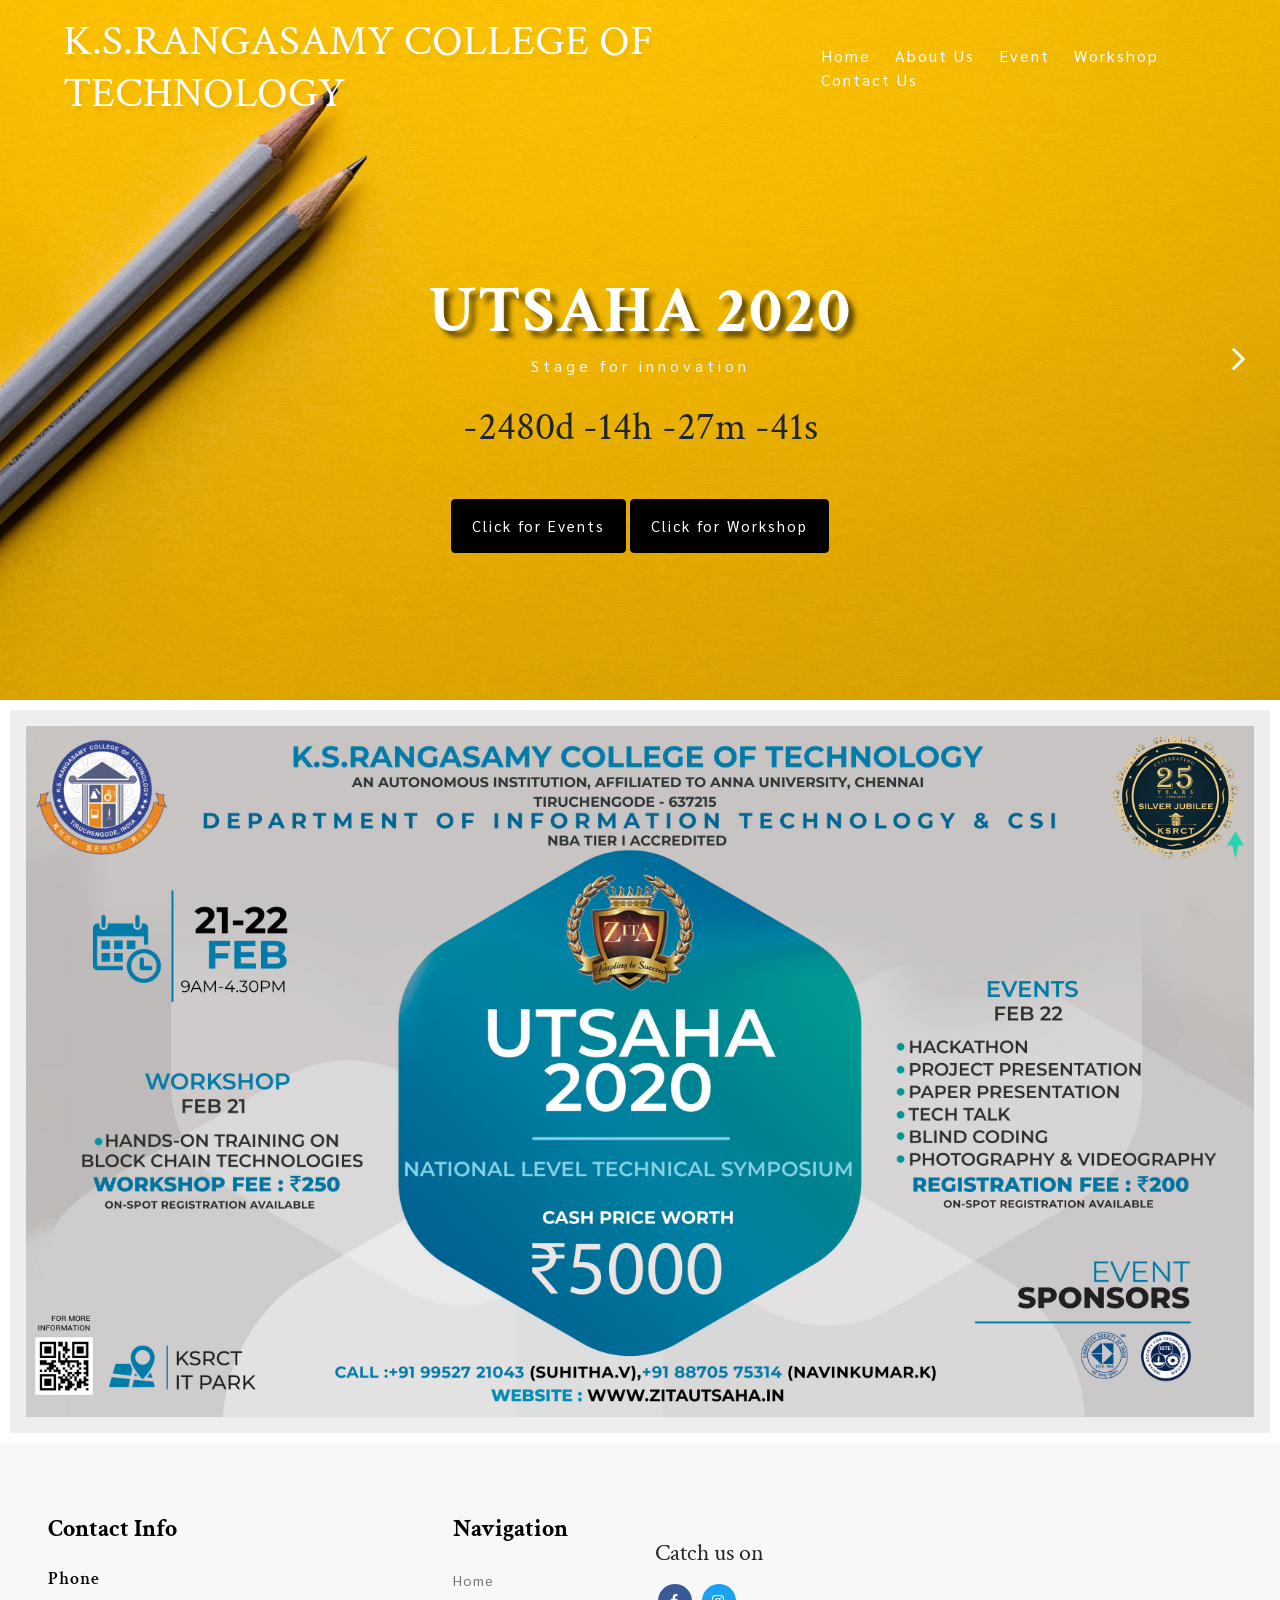
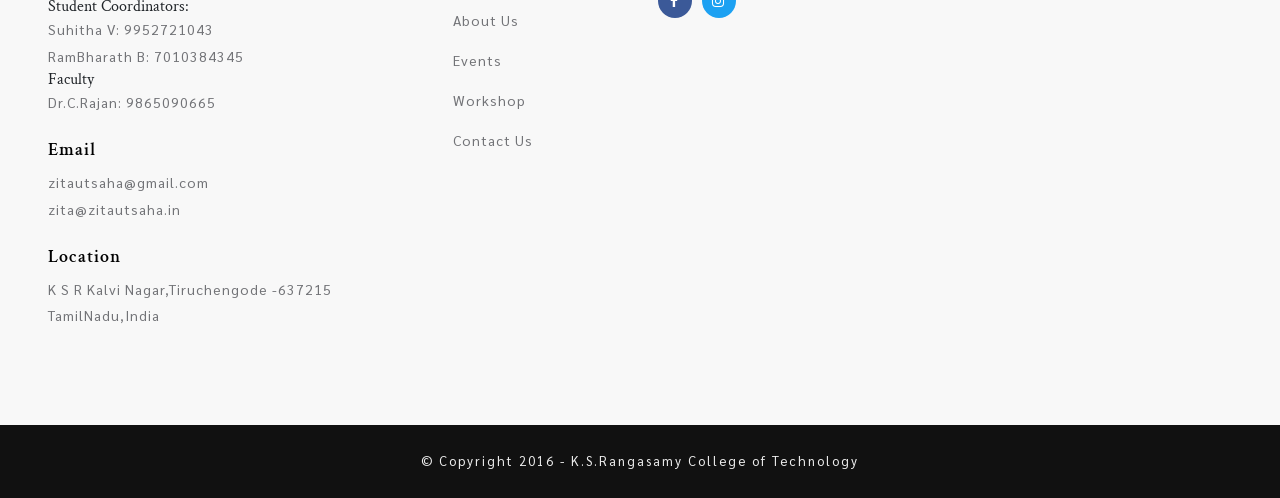
<file: index.html>
<!DOCTYPE html>
<html lang="zxx">

<head>
	<title>ZITA UTSAHA2020</title>
	<!-- Meta tag Keywords -->
	<meta name="viewport" content="width=device-width, initial-scale=1">
	<meta charset="UTF-8" />

	<script>
		addEventListener("load", function () {
			setTimeout(hideURLbar, 0);
		}, false);

		function hideURLbar() {
			window.scrollTo(0, 1);
		}
	</script>
	<!-- //Meta tag Keywords -->

	<!-- Custom-Files -->
	<link rel="stylesheet" href="css/bootstrap.css">
	<!-- Bootstrap-Core-CSS -->
	<link href="css/css_slider.css" type="text/css" rel="stylesheet" media="all">
	<!-- banner slider -->
	<link rel="stylesheet" href="css/style.css" type="text/css" media="all" />
	<!-- Style-CSS -->
	<link href="css/font-awesome.min.css" rel="stylesheet">
	<!-- Font-Awesome-Icons-CSS -->
	<!-- //Custom-Files -->

	<!-- Web-Fonts -->
	<link href="//fonts.googleapis.com/css?family=Sarabun:100,100i,200,200i,300,300i,400,400i,500,500i,600,600i,700,700i,800,800i"
	 rel="stylesheet">
	<link href="//fonts.googleapis.com/css?family=Crimson+Text:400,400i,600,600i,700,700i" rel="stylesheet">
	<!-- //Web-Fonts -->
</head>

<body>
    <script src="https://ajax.googleapis.com/ajax/libs/jquery/3.4.1/jquery.min.js"></script>
<script src="js/timerscript.js"></script>
	<!-- main banner -->
	<div class="main-top" id="home">
		<!-- header -->
		<header>
			<div class="container-fluid">
				<div class="header d-md-flex justify-content-between align-items-center py-3 px-xl-5 px-lg-3 px-2">
					<!-- logo -->
					<div id="logo">
						<h1><a href="index.html">K.S.Rangasamy college of technology</a></h1>
					</div>
					<!-- //logo -->
					<!-- nav -->
					<div class="nav_w3ls">
						<nav>
							<label for="drop" class="toggle">Menu</label>
							<input type="checkbox" id="drop" />
							<ul class="menu">
								<li><a href="index.html" class="active">Home</a></li>
								<li><a href="about.html">About Us</a></li>
								<li><a href="event.html">Event</a></li>
								<li><a href="workshop.html">Workshop</a></li>
								<li><a href="contact.html">Contact Us</a></li>
							</ul>
						</nav>
					</div>
					<!-- //nav -->
				</div>
			</div>
		</header>
		<!-- //header -->

		<!-- banner -->
		<div class="banner_w3lspvt">
			<div class="csslider infinity" id="slider1">
				<input type="radio" name="slides" checked="checked" id="slides_1" />
				<input type="radio" name="slides" id="slides_2" />
				<input type="radio" name="slides" id="slides_3" />
				<ul class="banner_slide_bg">
					<li>
						<div class="container">
							<div class="w3ls_banner_txt text-center">
								<h3 class="w3ls_pvt-title text-wh text-uppercase let">UTSAHA&nbsp;2020</h3>
								<p class="text-li">Stage for innovation</p>
								<br>
								<h1 id="timer">00 Days: 00 Hrs : 00 Min:00 Sec</h1>
								<a href="event.html" class="btn button-style mt-sm-5 mt-4">Click for Events</a>
								<a href="workshop.html"  class="btn button-style mt-sm-5 mt-4">Click for Workshop</a>
							</div>
						</div>
					</li>
					<li>
						<div class="container">
							<div class="w3ls_banner_txt text-center">
								<h3 class="w3ls_pvt-title text-wh text-uppercase let">UTSAHA&nbsp;2020</h3>
								<p class="text-li">Stage for innovation</p>
								<br>
								<h1 id="timer1">00 Days: 00 Hrs : 00 Min:00 Sec</h1>
								<br>
								<a href="Events/index.html" target="_blank" class="btn button-style mt-sm-5 mt-4">Click for Events</a>
								<a href="#" target="_blank" class="btn button-style mt-sm-5 mt-4">Click for Workshop</a>
							</div>
						</div>
					</li>
					<li>
						<div class="container">
							<div class="w3ls_banner_txt text-center">
								
								<h3 class="w3ls_pvt-title text-wh text-uppercase let">UTSAHA&nbsp;2020</h3>
								<p class="text-li">Stage for innovation</p>
								<br>
								<h1 id="timer2">00 Days: 00 Hrs : 00 Min:00 Sec</h1>
								<br>
								<a href="Events/index.html" target="_blank" class="btn button-style mt-sm-5 mt-4">Click for Events</a>
								<a href="#" target="_blank" class="btn button-style mt-sm-5 mt-4">Click for Workshop</a>
							
							</div>
						</div>
					</li>
				</ul>
				<div class="arrows">
					<label for="slides_1"></label>
					<label for="slides_2"></label>
					<label for="slides_3"></label>
				</div>
			</div>
		</div>
		<!-- //banner -->
	</div>
	<!-- //main banner -->

	<!-- about-->
	

	<!-- services -->
	<div class="img-grid">
	<div class="Portfolio-grid1">
                            
                                <img src="images/poster.jpg" alt=" " class="img-fluid" />
                            
                        </div>
						</div>
	
	<!-- //services -->

	<!-- testimonials -->
	
	<!-- //testimonials -->

	<!-- subscribe -->
	
	<!-- //subscribe -->

	<!-- sponsors -->
	
	<!-- //sponsors -->

	<!-- footer -->
<footer class="py-sm-5 py-4">
		<div class="container-fluid px-sm-5 py-xl-4">
			<div class="row footer-top">
				<div class="col-lg-4 col-md-6 footer-grid_section_1its">
						<h3 class="footer-title mb-lg-4 mb-3">Contact Info</h3>
					<div class="contact-info">
						<div class="footer-style-w3ls mt-4">
							<h4 class="mb-2">Phone</h4>
							<h6>Student Coordinators:</h6>
							<p>Suhitha V: 9952721043</p>
							<p>RamBharath B: 7010384345</p>
						
							<h6>Faculty</h6>
							<p>Dr.C.Rajan: 9865090665</p>
						</div>
						<div class="footer-style-w3ls mt-4">
							<h4 class="mb-2">Email </h4>
							<p><a href="mailto:zitautsaha@gmail.com">zitautsaha@gmail.com</a></p>
							<p><a href="mailto:zita@zitautsaha.in">zita@zitautsaha.in</a></p>
						</div>
						<div class="footer-style-w3ls mt-4">
							<h4 class="mb-2">Location</h4>
							<p>K S R Kalvi Nagar,Tiruchengode -637215 TamilNadu,India</p><br>
							
						</div>
					</div>
				</div>
				<div class="col-lg-2 col-md-6 footer-grid_section_1its mt-md-0 mt-5">
					<h3 class="footer-title mb-lg-4 mb-3">Navigation</h3>
					<ul class="list-unstyled">
						<li class="mt-3">
							<a href="index.html">Home</a>
						</li>
						<li class="mt-3">
							<a href="about.html">About Us</a>
						</li>
						<li class="mt-3">
							<a href="event.html">Events</a>
						</li>
						<li class="mt-3">
							<a href="workshop.html">Workshop</a>
						</li>
						<li class="mt-3">
							<a href="contact.html">Contact Us</a>
						</li>
					</ul>
				</div>
				<!-- contact!-->
				<div class="col-lg-3 col-md-6 footer-grid_section_1its mt-lg-0 mt-5">
				<!-- ff-->
					<h2 class="logo-2 mb-lg-4 mb-3">
						
					</h2>
					<!-- social icons -->
					<div class="mobamuinfo_social_icons">
						
						<h4 class="sub-con-fo mt-4 mb-3">Catch us on</h4>
						<ul class="mobamuits_social_list list-unstyled">
							<li class="w3_mobamu_facebook">
								<a href="https://www.facebook.com/zitaitksrct">
									<span class="fa fa-facebook-f"></span>
								</a>
							</li>
							<li class="w3_mobamu_twitter">
								<a href="https://www.instagram.com/zita_it/">
									<span class="fa fa-instagram"></span>
								</a>
							</li>
							
						</ul>
						<!-- social icons -->
					</div>
				</div>
			</div>
		</div>
	</footer>
	<!-- //footer -->
	<!-- copyright -->
	<div class="cpy-right text-center py-4">
		<p>© Copyright 2016 - K.S.Rangasamy College of Technology
		</p>
	</div>
	<!-- //copyright -->
	<!-- move top icon -->
	<a href="#home" class="move-top text-center"></a>
	<!-- //move top icon -->

</body>

</html>
</file>
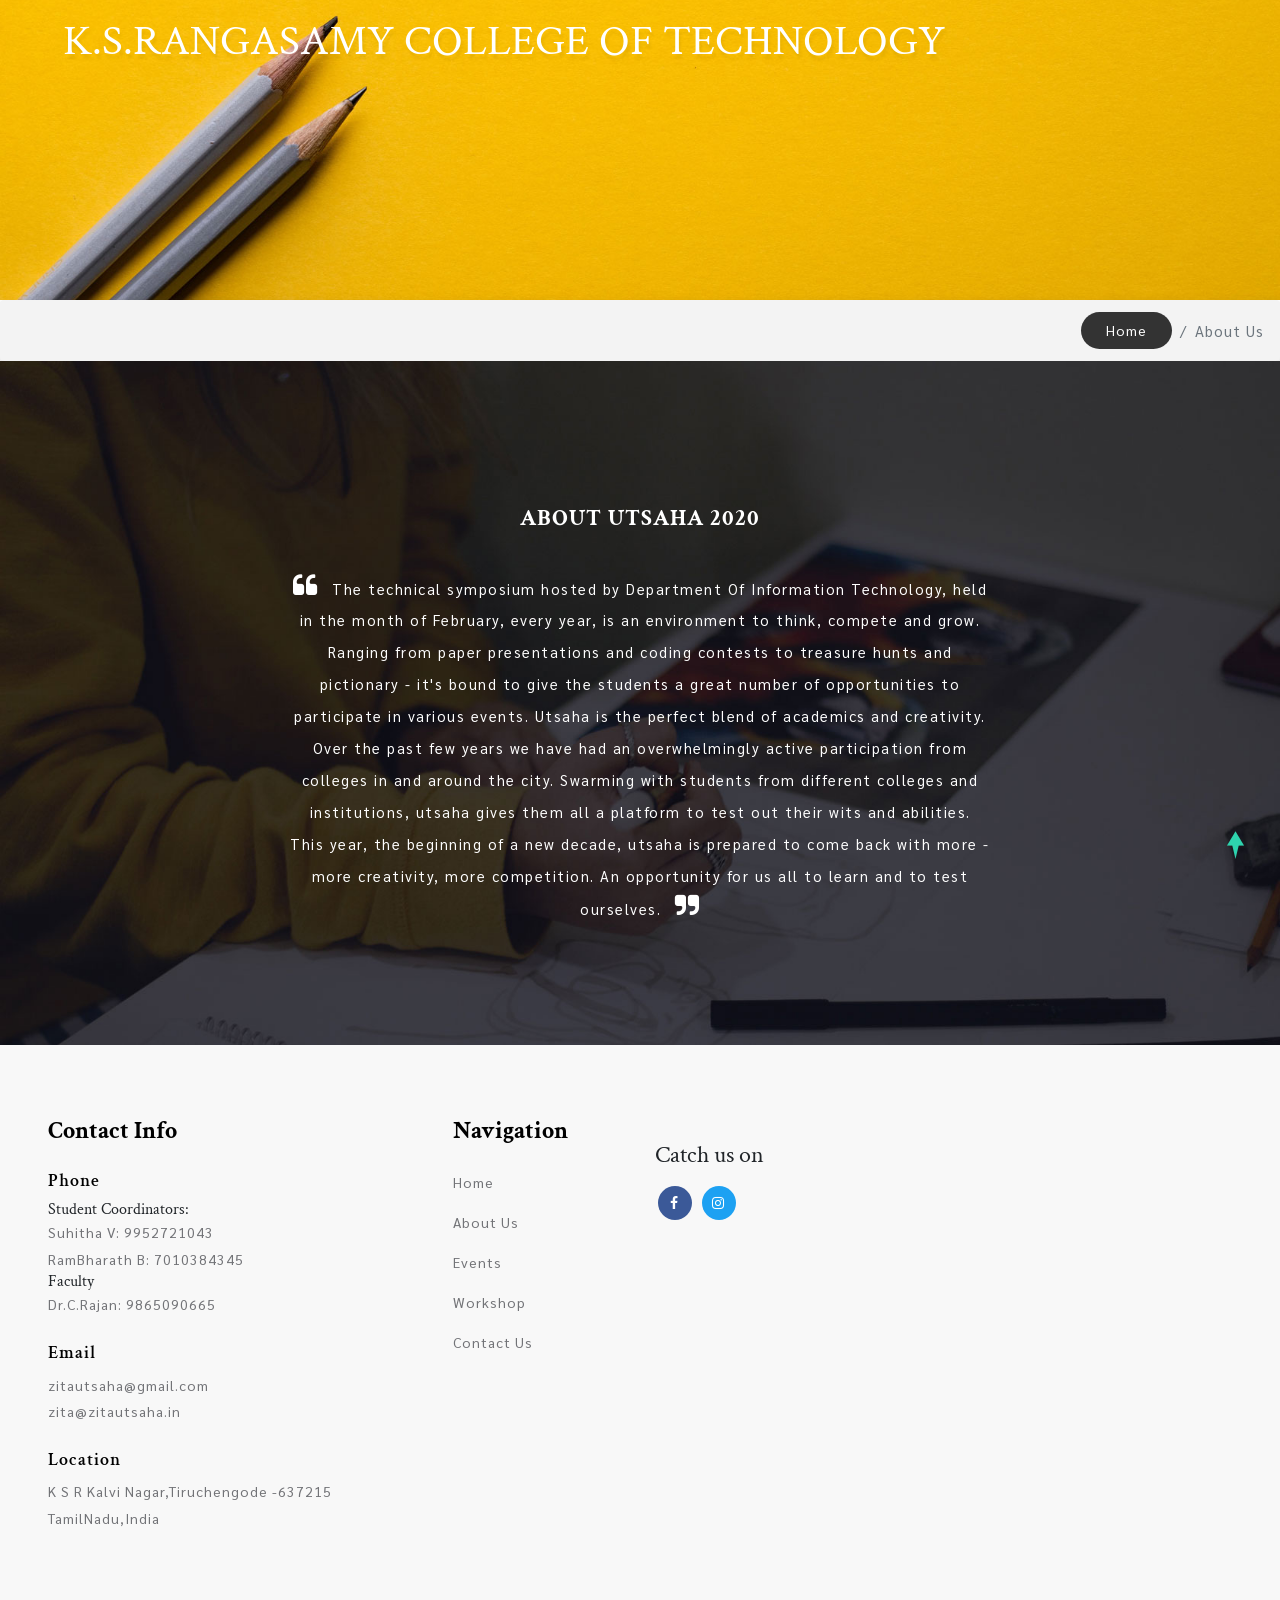
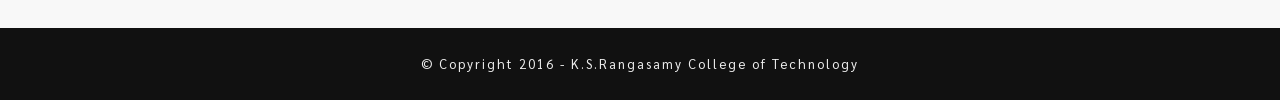
<file: about.html>
<!--
Author: W3layouts
Author URL: http://w3layouts.com
License: Creative Commons Attribution 3.0 Unported
License URL: http://creativecommons.org/licenses/by/3.0/
-->

<!DOCTYPE html>
<html lang="zxx">

<head>
	<title>UTSAHA 2020 About Us :: ZITA</title>
	<!-- Meta tag Keywords -->
	<meta name="viewport" content="width=device-width, initial-scale=1">
	<meta charset="UTF-8" />
	
	<script>
		addEventListener("load", function () {
			setTimeout(hideURLbar, 0);
		}, false);

		function hideURLbar() {
			window.scrollTo(0, 1);
		}
	</script>
	<!-- //Meta tag Keywords -->

	<!-- Custom-Files -->
	<link rel="stylesheet" href="css/bootstrap.css">
	<!-- Bootstrap-Core-CSS -->
	<link rel="stylesheet" href="css/style.css" type="text/css" media="all" />
	<!-- Style-CSS -->
	<link href="css/font-awesome.min.css" rel="stylesheet">
	<!-- Font-Awesome-Icons-CSS -->
	<!-- //Custom-Files -->

	<!-- Web-Fonts -->
	<link href="//fonts.googleapis.com/css?family=Sarabun:100,100i,200,200i,300,300i,400,400i,500,500i,600,600i,700,700i,800,800i"
	 rel="stylesheet">
	<link href="//fonts.googleapis.com/css?family=Crimson+Text:400,400i,600,600i,700,700i" rel="stylesheet">
	<!-- //Web-Fonts -->
</head>

<body>
	<!-- main banner -->
	<div class="main-top-2" id="home">
		<!-- header -->
		<header>
			<div class="container-fluid">
				<div class="header d-md-flex justify-content-between align-items-center py-3 px-xl-5 px-lg-3 px-2">
					<!-- logo -->
					<div id="logo">
						<h4><a>K.S.Rangasamy college of Technology</a></h4>
					</div>
					<!-- //logo -->
					<!-- nav 
					<div class="nav_w3ls">
						<nav>
							<label for="drop" class="toggle">Menu</label>
							<input type="checkbox" id="drop" />
							<ul class="menu">
								<li><a href="index.html" class="active">Home</a></li>
								<li><a href="about.html">About Us</a></li>
								<li><a href="event.html">Events</a></li>
								<li><a href="#">Workshop</a></li>
								<li><a href="contact.html">Contact Us</a></li>
							</ul>
						</nav>
					</div>
					 //nav -->
				</div>
			</div>
		</header>
		<!-- //header -->
	</div>
	<!-- //main banner -->
	<!-- page details -->
	<div class="breadcrumb-w3pvt">
		<ol class="breadcrumb mb-0 text-center">
			<li class="breadcrumb-item">
				<a href="index.html">Home</a>
			</li>
			<li class="breadcrumb-item active" aria-current="page">About Us</li>
		</ol>
	</div>
	<!-- //page details -->

	<!-- about  -->

	<!-- //about -->

	<!-- services -->
	
	<!-- //services -->

	<!-- stats -->
	
	<!-- //stats -->

	<!-- team  -->
	
	<!-- //team -->

	<!-- testimonials -->
	 <section class="testimonials text-center py-5" id="testi">
        <div class="container py-xl-5 py-lg-3">
            <!--img src="images/zitalogo.png" alt=""-->
            <div class="py-xl-4 py-lg-2">
                <!--img src="zitalogo.png" alt="zita logo" class="img-fluid test-img" /-->
                <h3 class="mt-4 mb-2" style="color:white">About UTSAHA 2020</h3>

                <p class="testi-info text-wh mt-4 pt-3" style="color:white"><span class="fa fa-quote-left mr-2"></span> The technical symposium hosted by Department Of Information Technology, held in the month of February, every year, is an environment to think, compete and grow. Ranging from paper presentations and coding contests to treasure hunts and pictionary - it's bound to give the students a great number of opportunities to participate in various events. Utsaha is the perfect blend of academics and creativity. Over the past few years we have had an overwhelmingly active participation from colleges in and around the city. Swarming with students from different colleges and institutions, utsaha gives them all a platform to test out their wits and abilities. This year, the beginning of a new decade, utsaha is prepared to come back with more - more creativity, more competition. An opportunity for us all to learn and to test ourselves.
                    <span class="fa fa-quote-right ml-2"></span>
                </p>
            </div>
        </div>
    </section>
	
	<!-- //testimonials -->

	<!-- subscribe -->
	
	<!-- //subscribe -->

	<!-- sponsors -->
	
	<!-- //sponsors -->

	<!-- footer -->
<footer class="py-sm-5 py-4">
		<div class="container-fluid px-sm-5 py-xl-4">
			<div class="row footer-top">
				<div class="col-lg-4 col-md-6 footer-grid_section_1its">
						<h3 class="footer-title mb-lg-4 mb-3">Contact Info</h3>
					<div class="contact-info">
						<div class="footer-style-w3ls mt-4">
							<h4 class="mb-2">Phone</h4>
							<h6>Student Coordinators:</h6>
							<p>Suhitha V: 9952721043</p>
							<p>RamBharath B: 7010384345</p>
						
							<h6>Faculty</h6>
							<p>Dr.C.Rajan: 9865090665</p>
						</div>
						<div class="footer-style-w3ls mt-4">
							<h4 class="mb-2">Email </h4>
							<p><a href="mailto:zitautsaha@gmail.com">zitautsaha@gmail.com</a></p>
							<p><a href="mailto:zita@zitautsaha.in">zita@zitautsaha.in</a></p>
						</div>
						<div class="footer-style-w3ls mt-4">
							<h4 class="mb-2">Location</h4>
							<p>K S R Kalvi Nagar,Tiruchengode -637215 TamilNadu,India</p><br>
							
						</div>
					</div>
				</div>
				<div class="col-lg-2 col-md-6 footer-grid_section_1its mt-md-0 mt-5">
					<h3 class="footer-title mb-lg-4 mb-3">Navigation</h3>
					<ul class="list-unstyled">
						<li class="mt-3">
							<a href="index.html">Home</a>
						</li>
						<li class="mt-3">
							<a href="about.html">About Us</a>
						</li>
						<li class="mt-3">
							<a href="event.html">Events</a>
						</li>
						<li class="mt-3">
							<a href="workshop.html">Workshop</a>
						</li>
						<li class="mt-3">
							<a href="contact.html">Contact Us</a>
						</li>
					</ul>
				</div>
				<!-- contact!-->
				<div class="col-lg-3 col-md-6 footer-grid_section_1its mt-lg-0 mt-5">
				<!-- ff-->
					<h2 class="logo-2 mb-lg-4 mb-3">
						
					</h2>
					<!-- social icons -->
					<div class="mobamuinfo_social_icons">
						
						<h4 class="sub-con-fo mt-4 mb-3">Catch us on</h4>
						<ul class="mobamuits_social_list list-unstyled">
							<li class="w3_mobamu_facebook">
								<a href="https://www.facebook.com/zitaitksrct">
									<span class="fa fa-facebook-f"></span>
								</a>
							</li>
							<li class="w3_mobamu_twitter">
								<a href="https://www.instagram.com/zita_it/">
									<span class="fa fa-instagram"></span>
								</a>
							</li>
							
						</ul>
						<!-- social icons -->
					</div>
				</div>
			</div>
		</div>
	</footer>
	<!-- //footer -->
	<!-- copyright -->
	<div class="cpy-right text-center py-4">
		<p>© Copyright 2016 - K.S.Rangasamy College of Technology
		</p>
	</div>
	<!-- //copyright -->
	<!-- move top icon -->
	<a href="#home" class="move-top text-center"></a>
	<!-- //move top icon -->
</body>

</html>
</file>
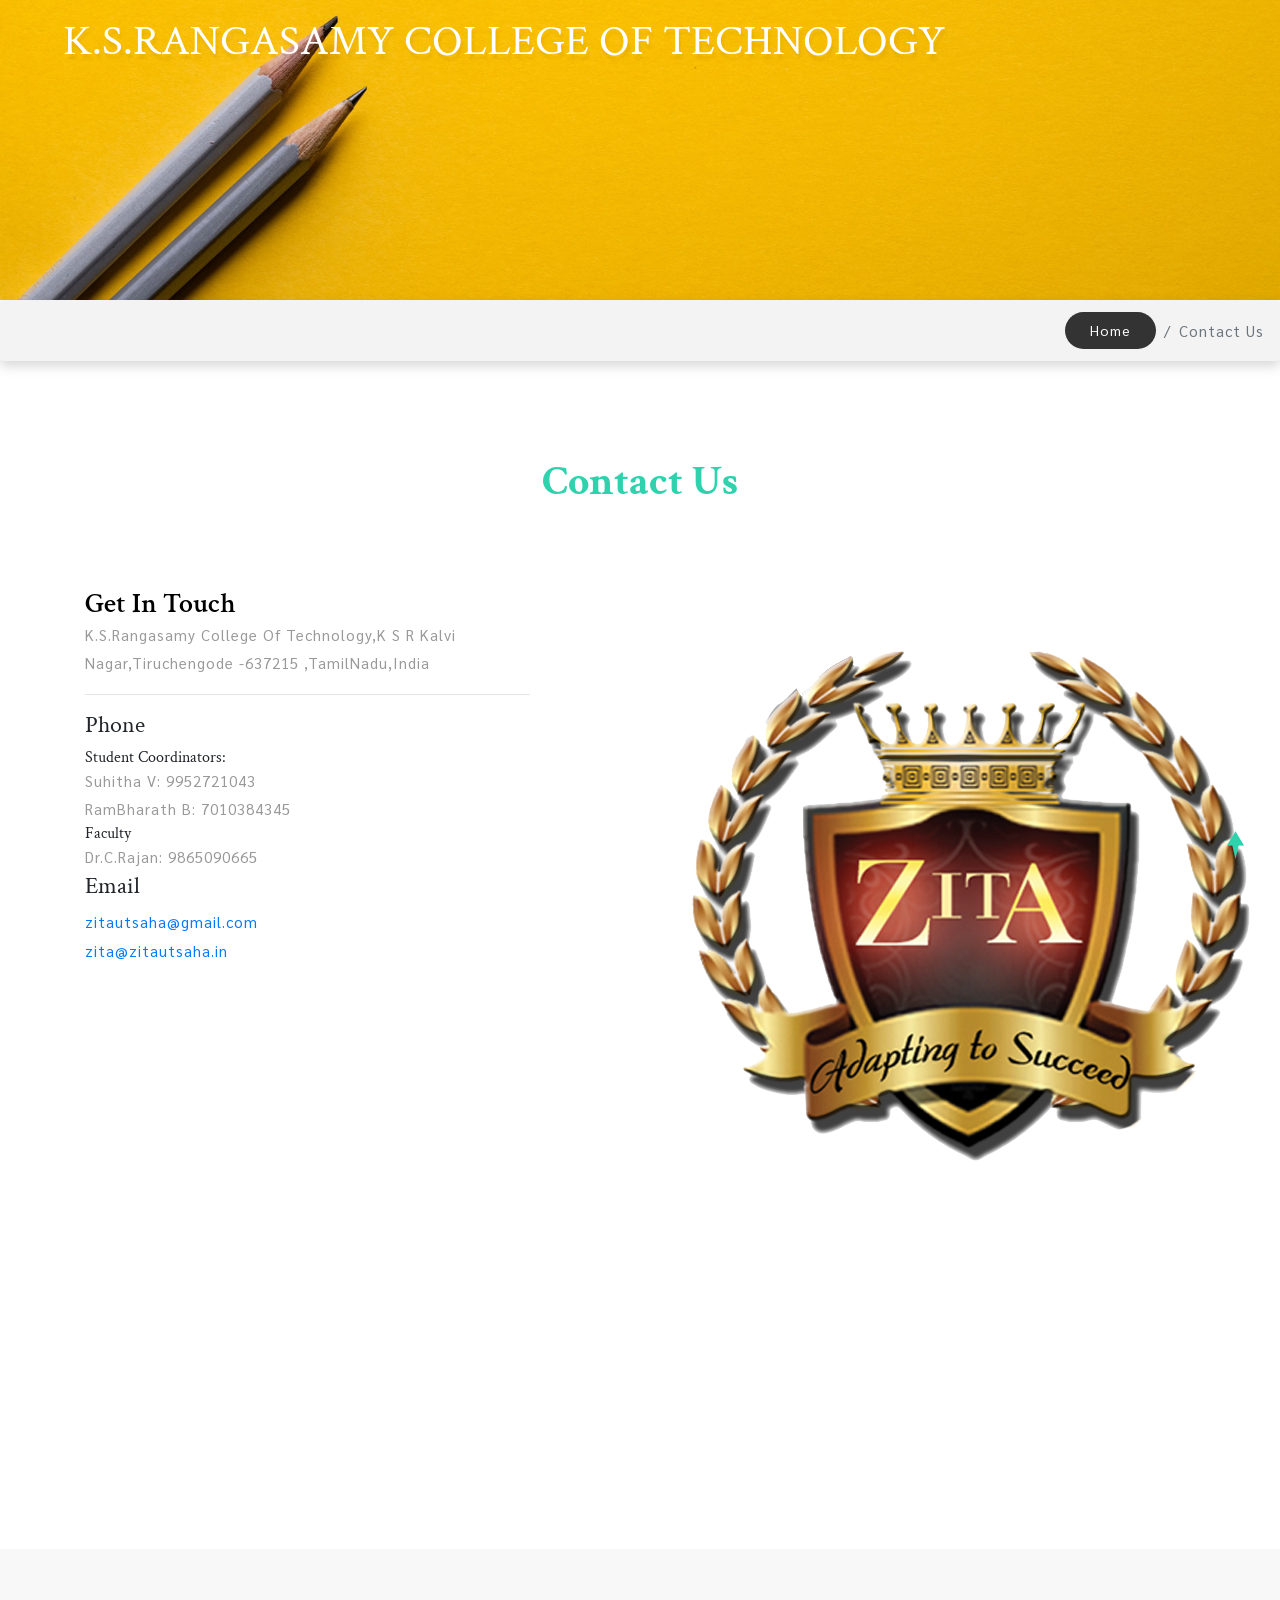
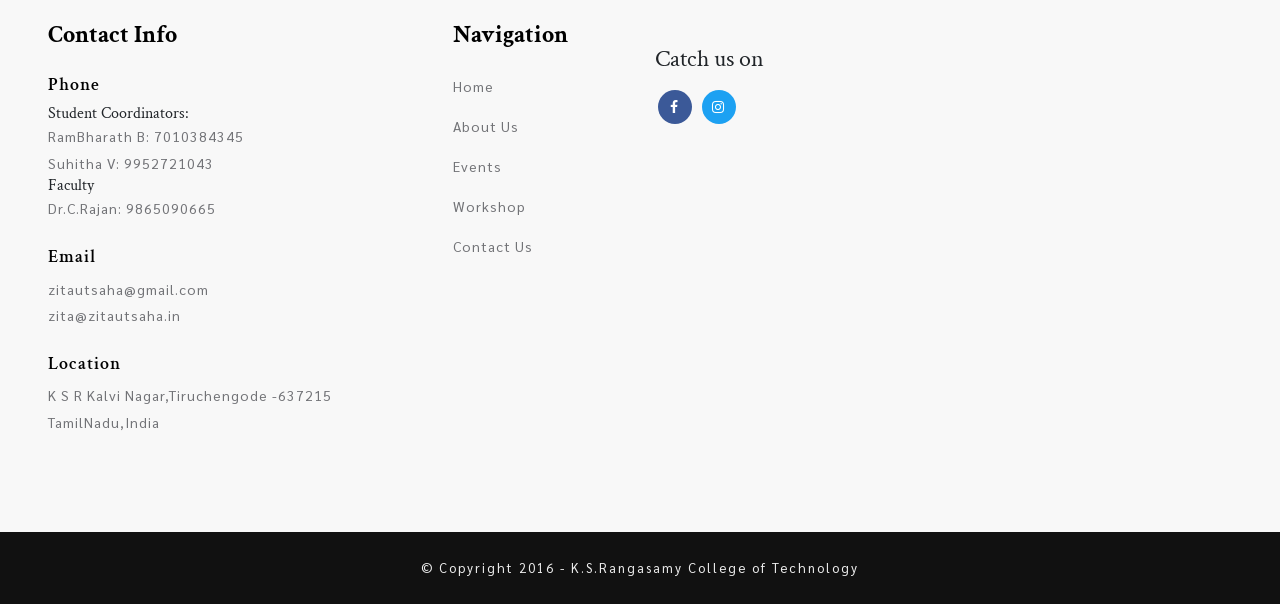
<file: contact.html>
<!--
Author: W3layouts
Author URL: http://w3layouts.com
License: Creative Commons Attribution 3.0 Unported
License URL: http://creativecommons.org/licenses/by/3.0/
-->

<!DOCTYPE html>
<html lang="zxx">

<head>
	<title>utsaha| Contact Us</title>
	<!-- Meta tag Keywords -->
	<meta name="viewport" content="width=device-width, initial-scale=1">
	<meta charset="UTF-8" />
	
	<script>
		addEventListener("load", function () {
			setTimeout(hideURLbar, 0);
		}, false);

		function hideURLbar() {
			window.scrollTo(0, 1);
		}
	</script>
	<!-- //Meta tag Keywords -->

	<!-- Custom-Files -->
	<link rel="stylesheet" href="css/bootstrap.css">
	<!-- Bootstrap-Core-CSS -->
	<link rel="stylesheet" href="css/style.css" type="text/css" media="all" />
	<!-- Style-CSS -->
	<link href="css/font-awesome.min.css" rel="stylesheet">
	<!-- Font-Awesome-Icons-CSS -->
	<!-- //Custom-Files -->

	<!-- Web-Fonts -->
	<link href="//fonts.googleapis.com/css?family=Sarabun:100,100i,200,200i,300,300i,400,400i,500,500i,600,600i,700,700i,800,800i"
	 rel="stylesheet">
	<link href="//fonts.googleapis.com/css?family=Crimson+Text:400,400i,600,600i,700,700i" rel="stylesheet">
	<!-- //Web-Fonts -->
	<style>
	@media(max-width: 480px){
	.log{
	width:350px;
	height:350px;
	}
	}
	</style>
</head>

<body>
	<!-- main banner -->
	<div class="main-top-2" id="home">
		<!-- header -->
		<header>
			<div class="container-fluid">
				<div class="header d-md-flex justify-content-between align-items-center py-3 px-xl-5 px-lg-3 px-2">
					<!-- logo -->
					<div id="logo">
						<h1><a href="index.html">K.S.Rangasamy college of Technology</a></h1>
					</div>
					<!-- //logo -->
					<!-- nav 
					<div class="nav_w3ls">
						<nav>
							<label for="drop" class="toggle">Menu</label>
							<input type="checkbox" id="drop" />
							<ul class="menu">
								<li><a href="index.html" class="active">Home</a></li>
								<li><a href="about.html">About Us</a></li>
								<li><a href="event.html">Events</a></li>
								<li><a href="workshop.html">Workshop</a></li>
								<li><a href="contact.html">Contact Us</a></li>
							</ul>
						</nav>
					</div>
					 //nav -->
				</div>
			</div>
		</header>
		<!-- //header -->
	</div>
	<!-- //main banner -->
	<!-- page details -->
	<div class="breadcrumb-w3pvt">
		<ol class="breadcrumb mb-0 text-center">
			<li class="breadcrumb-item">
				<a href="index.html">Home</a>
			</li>
			<li class="breadcrumb-item active" aria-current="page">Contact Us</li>
		</ol>
	</div>
	<!-- //page details -->

	<!-- contact -->
	<div class="contact-wthree py-5">
		<div class="container py-xl-5 py-lg-3">
			<div class="wthree_pvt_title text-center">
				<h4 class="w3pvt-title">contact us</h4>
				
			</div>
			<div class="row">
				<div class="col-lg-5">
					<div class="w3_pvt-contact-top">
						<h4>get in touch </h4>
						<p>K.S.Rangasamy College Of Technology,K S R Kalvi Nagar,Tiruchengode -637215 ,TamilNadu,India</p>
					</div>
					<hr>
					<h4 class="mb-2">Phone </h4>
					<h6>Student Coordinators:</h6>
					<p>Suhitha V: 9952721043</p>
							<p>RamBharath B: 7010384345</p>
							
							<h6>Faculty</h6>
							<p>Dr.C.Rajan: 9865090665</p>
					<h4 class="mb-2">Email </h4>
					<p><a href="mailto:zitautsaha@gmail.com">zitautsaha@gmail.com</a></p>
					<p><a href="mailto:zita@zitautsaha.in">zita@zitautsaha.in</a></p>
					
					<!-- map -->
					<div class="map">
						<iframe src="https://www.google.com/maps/embed?pb=!1m18!1m12!1m3!1d3911.6208519347065!2d77.82531251481194!3d11.362379751211279!2m3!1f0!2f0!3f0!3m2!1i1024!2i768!4f13.1!3m3!1m2!1s0x3ba9640247c497c7%3A0x2eca54419e3d9762!2sK.S.R%20Educational%20Institutions!5e0!3m2!1sen!2sin!4v1580932643469!5m2!1sen!2sin" width="600" height="450" frameborder="0" style="border:0;" allowfullscreen=""></iframe>
					</div>
					<!--// map-->
				</div>
				<div class="offset-1"></div>
				<div class="col-lg-6 mt-lg-0 mt-5" data-aos="zoom-in">
					<!-- form grid -->
				<div class="register-top1">
						
								<img class="log" src="images/Zitalogo.png">
								
							</div>
					</div>
					<!--  //form grid ends here -->
				</div>
			</div>
		</div>
	</div>
	<!-- //contact -->

	<!-- footer -->
	<footer class="py-sm-5 py-4">
		<div class="container-fluid px-sm-5 py-xl-4">
			<div class="row footer-top">
				<div class="col-lg-4 col-md-6 footer-grid_section_1its">
						<h3 class="footer-title mb-lg-4 mb-3">Contact Info</h3>
					<div class="contact-info">
						<div class="footer-style-w3ls mt-4">
							<h4 class="mb-2">Phone</h4>
							<h6>Student Coordinators:</h6>
							<p>RamBharath B: 7010384345</p>
							<p>Suhitha V: 9952721043</p>
							<h6>Faculty</h6>
							<p>Dr.C.Rajan: 9865090665</p>
						</div>
						<div class="footer-style-w3ls mt-4">
							<h4 class="mb-2">Email </h4>
							<p><a href="mailto:zitautsaha@gmail.com">zitautsaha@gmail.com</a></p>
							<p><a href="mailto:zita@zitautsaha.in">zita@zitautsaha.in</a></p>
						</div>
						<div class="footer-style-w3ls mt-4">
							<h4 class="mb-2">Location</h4>
							<p>K S R Kalvi Nagar,Tiruchengode -637215 TamilNadu,India</p><br>
							
						</div>
					</div>
				</div>
				<div class="col-lg-2 col-md-6 footer-grid_section_1its mt-md-0 mt-5">
					<h3 class="footer-title mb-lg-4 mb-3">Navigation</h3>
					<ul class="list-unstyled">
						<li class="mt-3">
							<a href="index.html">Home</a>
						</li>
						<li class="mt-3">
							<a href="about.html">About Us</a>
						</li>
						<li class="mt-3">
							<a href="event.html">Events</a>
						</li>
						<li class="mt-3">
							<a href="workshop.html">Workshop</a>
						</li>
						<li class="mt-3">
							<a href="contact.html">Contact Us</a>
						</li>
					</ul>
				</div>
				<!-- contact!-->
				<div class="col-lg-3 col-md-6 footer-grid_section_1its mt-lg-0 mt-5">
				<!-- ff-->
					<h2 class="logo-2 mb-lg-4 mb-3">
						
					</h2>
					<!-- social icons -->
					<div class="mobamuinfo_social_icons">
						
						<h4 class="sub-con-fo mt-4 mb-3">Catch us on</h4>
						<ul class="mobamuits_social_list list-unstyled">
							<li class="w3_mobamu_facebook">
								<a href="https://www.facebook.com/zitaitksrct">
									<span class="fa fa-facebook-f"></span>
								</a>
							</li>
							<li class="w3_mobamu_twitter">
								<a href="https://www.instagram.com/zita_it/">
									<span class="fa fa-instagram"></span>
								</a>
							</li>
							
						</ul>
						<!-- social icons -->
					</div>
				</div>
			</div>
		</div>
	</footer>
	<!-- //footer -->
	<!-- copyright -->
	<div class="cpy-right text-center py-4">
		<p>© Copyright 2016 - K.S.Rangasamy College of Technology
		</p>
	</div>
	<!-- //copyright -->
	<!-- move top icon -->
	<a href="#home" class="move-top text-center"></a>
	<!-- //move top icon -->

</body>

</html>
</file>
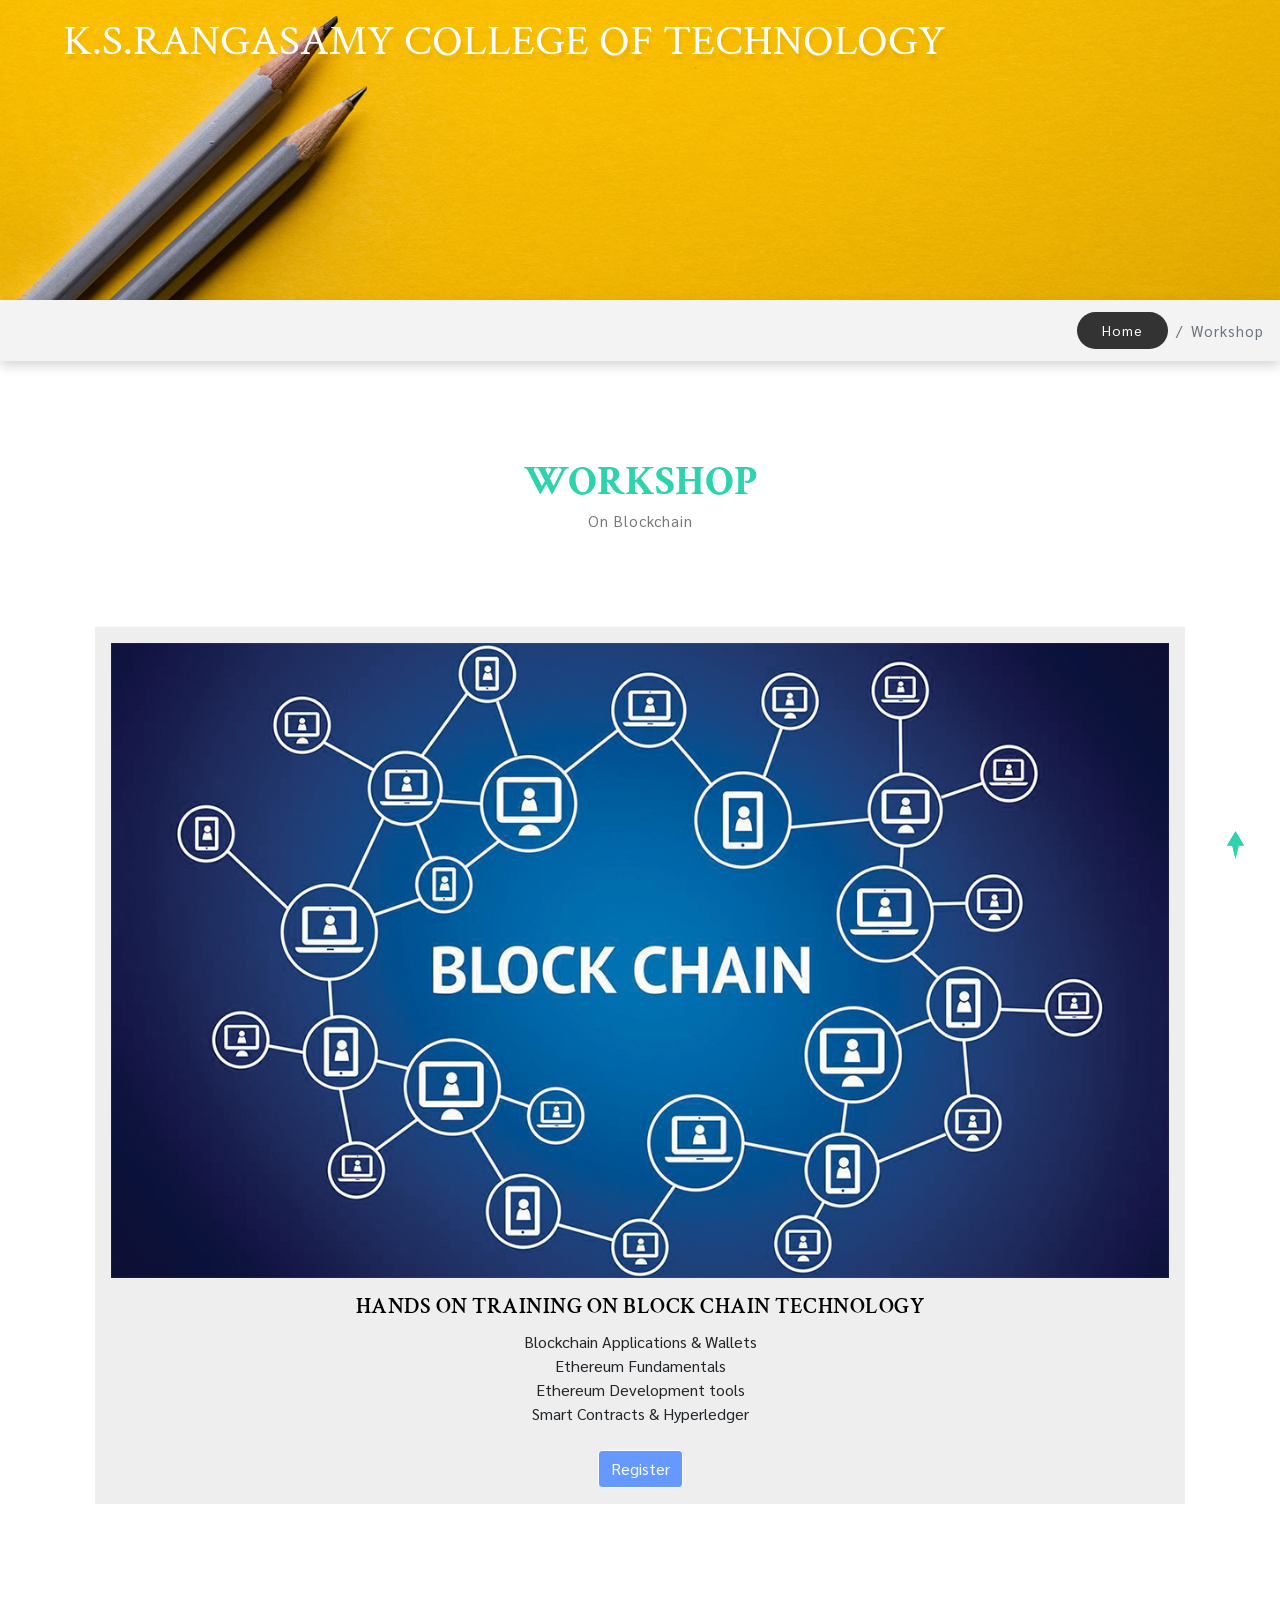
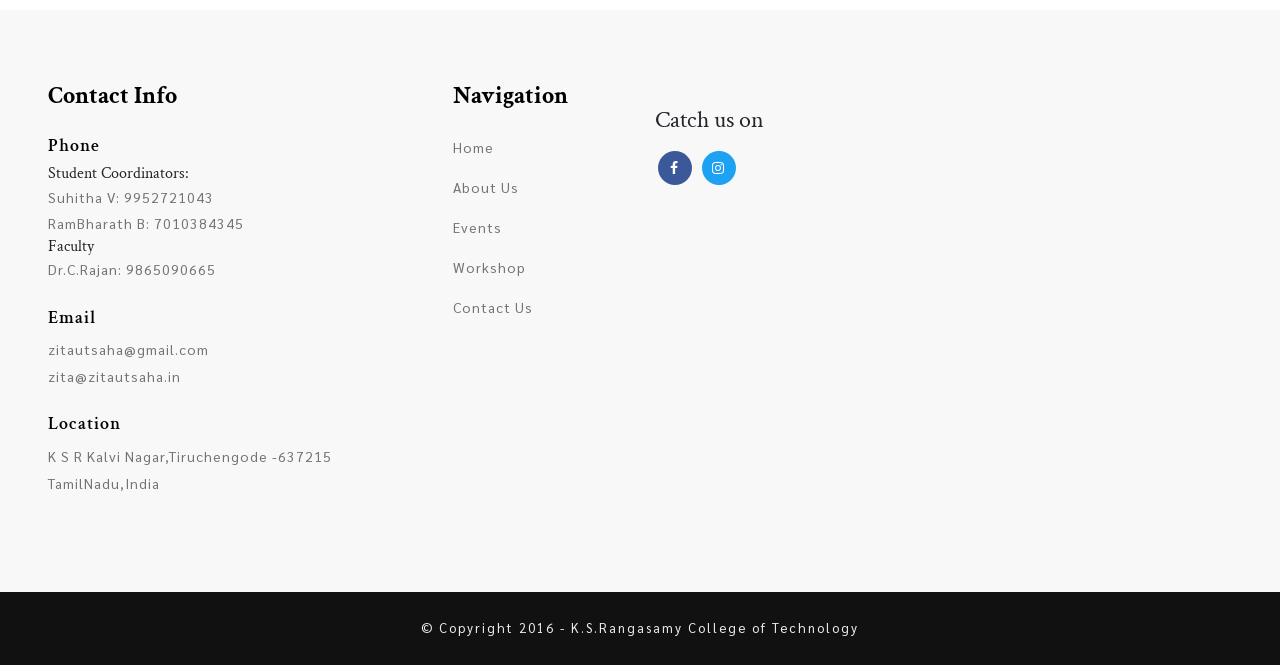
<file: workshop.html>
<!DOCTYPE html>
<html lang="zxx">

<head>
    <!-- Meta tag Keywords -->
    <title>Workshop</title>
    <meta name="viewport" content="width=device-width, initial-scale=1">
    <meta charset="UTF-8" />
    
    <script>
        addEventListener("load", function() {
            setTimeout(hideURLbar, 0);
        }, false);

        function hideURLbar() {
            window.scrollTo(0, 1);
        }

    </script>
    <!-- //Meta tag Keywords -->

    <!-- Custom-Files -->
    <link rel="stylesheet" href="css/bootstrap.css">
    <!-- Bootstrap-Core-CSS -->
    <link rel="stylesheet" href="css/style.css" type="text/css" media="all" />
    <!-- Style-CSS -->
    <link href="css/font-awesome.min.css" rel="stylesheet">
    <!-- Font-Awesome-Icons-CSS -->
    <!-- //Custom-Files -->

    <!-- Web-Fonts -->
    <link href="//fonts.googleapis.com/css?family=Sarabun:100,100i,200,200i,300,300i,400,400i,500,500i,600,600i,700,700i,800,800i" rel="stylesheet">
    <link href="//fonts.googleapis.com/css?family=Crimson+Text:400,400i,600,600i,700,700i" rel="stylesheet">
    <!-- //Web-Fonts -->
</head>

<body>
   	<div class="main-top-2" id="home">
		<!-- header -->
		<header>
			<div class="container-fluid">
				<div class="header d-md-flex justify-content-between align-items-center py-3 px-xl-5 px-lg-3 px-2">
					<!-- logo -->
					<div id="logo">
						<h1><a href="index.html">K.S.Rangasamy college of Technology</a></h1>
					</div>
					<!-- //logo -->
					<!-- nav 
					<div class="nav_w3ls">
						<nav>
							<label for="drop" class="toggle">Menu</label>
							<input type="checkbox" id="drop" />
							<ul class="menu">
								<li><a href="index.html" class="active">Home</a></li>
								<li><a href="about.html">About Us</a></li>
								<li><a href="event.html">Events</a></li>
								<li><a href="workshop.html">Workshop</a></li>
								<li><a href="contact.html">Contact Us</a></li>
							</ul>
						</nav>
					</div>
					 //nav -->
				</div>
			</div>
		</header>
		<!-- //header -->
	</div>
    <!-- //main banner -->
    <!-- page details -->
    <div class="breadcrumb-w3pvt">
        <ol class="breadcrumb mb-0 text-center">
            <li class="breadcrumb-item">
                <a href="index.html">Home</a>
            </li>
            <li class="breadcrumb-item active" aria-current="page">Workshop</li>
        </ol>
    </div>
    <!-- //page details -->

    <!-- gallery -->
    <section class="portfolio-wthree align-w3 py-5" id="portfolio">
        <div class="container py-xl-5 py-lg-3">
            <div class="wthree_pvt_title text-center">
                <h4 class="w3pvt-title">WORKSHOP
                <br>
                </h4>
                <p class="sub-title">On Blockchain</p>
            </div>
            <div>
                <p class="col-lg-4">
                    <div class="img-grid">
                        <div class="Portfolio-grid1">
                            <a href="#gal9">
                                <img src="images/Blockchain1.jpg" alt=" " class="img-fluid" />
                            </a>
                        </div>
                        <div class="port-desc text-center">
                            <h6 class="main-title-w3pvt text-center">HANDS ON TRAINING ON BLOCK CHAIN TECHNOLOGY</h6>

                            <ul>
                                Blockchain Applications & Wallets
                            </ul>
                            <ul>
                                Ethereum Fundamentals
                            </ul>
                            <ul>
                                Ethereum Development tools
                            </ul>
                            <ul>
                                Smart Contracts & Hyperledger
                            </ul>
							<br>
	 <a href="workshop.php"> <button class="btn btn-outline-primary border-white shadow" type="button" style="background-color:#6699ff ;color:white;" >Register</button></a>
	
                        </div>
                    </div>
                </p>
            </div>
            <!-- popup-->

            <div id="gal9" class="popup-effect animate">
                <div class="popup">
                    <img src="images/Blockchain1.jpg" alt="Blockchain Image" class="img-fluid" />
                    <p class="mt-4">HANDS ON TRAINING ON BLOCK CHAIN TECHNOLOGY</p>
                    <a class="close" href="#gallery">&times;</a>
                </div>
            </div>
            <!-- //popup -->
        </div>
		  
    </section>
    <!-- //gallery -->

    <!-- footer -->
    <!-- //copyright -->
    <!-- move top icon -->
    <a href="#home" class="move-top text-center"></a>
    <!-- //move top icon -->
    
	<!-- footer -->
	<footer class="py-sm-5 py-4">
		<div class="container-fluid px-sm-5 py-xl-4">
			<div class="row footer-top">
				<div class="col-lg-4 col-md-6 footer-grid_section_1its">
						<h3 class="footer-title mb-lg-4 mb-3">Contact Info</h3>
					<div class="contact-info">
						<div class="footer-style-w3ls mt-4">
							<h4 class="mb-2">Phone</h4>
						<h6>Student Coordinators:</h6>
						    <p>Suhitha V: 9952721043</p>
							<p>RamBharath B: 7010384345</p>
							
							<h6>Faculty</h6>
							<p>Dr.C.Rajan: 9865090665</p>
						</div>
						<div class="footer-style-w3ls mt-4">
							<h4 class="mb-2">Email </h4>
							<p><a href="mailto:zitautsaha@gmail.com">zitautsaha@gmail.com</a></p>
							<p><a href="mailto:zita@zitautsaha.in">zita@zitautsaha.in</a></p>
						</div>
						<div class="footer-style-w3ls mt-4">
							<h4 class="mb-2">Location</h4>
							<p>K S R Kalvi Nagar,Tiruchengode -637215 TamilNadu,India</p><br>
							
						</div>
					</div>
				</div>
				<div class="col-lg-2 col-md-6 footer-grid_section_1its mt-md-0 mt-5">
					<h3 class="footer-title mb-lg-4 mb-3">Navigation</h3>
					<ul class="list-unstyled">
						<li class="mt-3">
							<a href="index.html">Home</a>
						</li>
						<li class="mt-3">
							<a href="about.html">About Us</a>
						</li>
						<li class="mt-3">
							<a href="event.html">Events</a>
						</li>
						<li class="mt-3">
							<a href="workshop.html">Workshop</a>
						</li>
						<li class="mt-3">
							<a href="contact.html">Contact Us</a>
						</li>
					</ul>
				</div>
				<!-- contact!-->
				<div class="col-lg-3 col-md-6 footer-grid_section_1its mt-lg-0 mt-5">
				<!-- ff-->
					<h2 class="logo-2 mb-lg-4 mb-3">
						
					</h2>
					<!-- social icons -->
					<div class="mobamuinfo_social_icons">
						
						<h4 class="sub-con-fo mt-4 mb-3">Catch us on</h4>
						<ul class="mobamuits_social_list list-unstyled">
							<li class="w3_mobamu_facebook">
								<a href="https://www.facebook.com/zitaitksrct">
									<span class="fa fa-facebook-f"></span>
								</a>
							</li>
							<li class="w3_mobamu_twitter">
								<a href="https://www.instagram.com/zita_it/">
									<span class="fa fa-instagram"></span>
								</a>
							</li>
							
						</ul>
						<!-- social icons -->
					</div>
				</div>
			</div>
		</div>
	</footer>
	<!-- //footer -->
	<!-- copyright -->
	<div class="cpy-right text-center py-4">
		<p>© Copyright 2016 - K.S.Rangasamy College of Technology
		</p>
	</div>
	<!-- //copyright -->
	<!-- move top icon -->
	<a href="#home" class="move-top text-center"></a>
	<!-- //move top icon -->


</body>

</html>
</file>
<file: css/css_slider.css>
/* .csslider {
    text-align: left;
    position: relative;
    margin-bottom: 0px;
} */

.csslider>input {
    display: none;
}

.csslider>input:nth-of-type(10):checked~ul li:first-of-type {
    margin-left: -900%;
}

.csslider>input:nth-of-type(9):checked~ul li:first-of-type {
    margin-left: -800%;
}

.csslider>input:nth-of-type(8):checked~ul li:first-of-type {
    margin-left: -700%;
}

.csslider>input:nth-of-type(7):checked~ul li:first-of-type {
    margin-left: -600%;
}

.csslider>input:nth-of-type(6):checked~ul li:first-of-type {
    margin-left: -500%;
}

.csslider>input:nth-of-type(5):checked~ul li:first-of-type {
    margin-left: -400%;
}

.csslider>input:nth-of-type(4):checked~ul li:first-of-type {
    margin-left: -300%;
}

.csslider>input:nth-of-type(3):checked~ul li:first-of-type {
    margin-left: -200%;
}

.csslider>input:nth-of-type(2):checked~ul li:first-of-type {
    margin-left: -100%;
}

.csslider>input:nth-of-type(1):checked~ul li:first-of-type {
    margin-left: 0%;
}

.csslider>ul {
    position: relative;
    /* height: 760px; */
    z-index: 1;
    font-size: 0;
    line-height: 0;
    margin: 0 auto;
    padding: 0;
    overflow: hidden;
    white-space: nowrap;
    -moz-box-sizing: border-box;
    -webkit-box-sizing: border-box;
    box-sizing: border-box;
}

.csslider>ul>li {
    position: relative;
    display: inline-block;
    width: 100%;
    height: 100%;
    overflow: hidden;
    font-size: 15px;
    font-size: initial;
    line-height: normal;
    -moz-transition: all 0.5s cubic-bezier(0.4, 1.3, 0.65, 1);
    -o-transition: all 0.5s ease-out;
    -webkit-transition: all 0.5s cubic-bezier(0.4, 1.3, 0.65, 1);
    transition: all 0.5s cubic-bezier(0.4, 1.3, 0.65, 1);
    vertical-align: top;
    -moz-box-sizing: border-box;
    -webkit-box-sizing: border-box;
    box-sizing: border-box;
    white-space: normal;
}

.csslider>ul>li.scrollable {
    overflow-y: scroll;
}

.csslider>.navigation {
    position: absolute;
    bottom: 10%;
    left: 49%;
    z-index: 10;
    margin-bottom: -10px;
    font-size: 0;
    line-height: 0;
    text-align: center;
    -webkit-touch-callout: none;
    -webkit-user-select: none;
    -khtml-user-select: none;
    -moz-user-select: none;
    -ms-user-select: none;
    user-select: none;
}

.csslider>.navigation>div {
    margin-left: -100%;
}

.csslider>.navigation label {
    position: relative;
    display: inline-block;
    cursor: pointer;
    border-radius: 50%;
    margin: 0 5px;
    padding: 5px;
    background: #fff;
    opacity: 0.7;
}

.csslider>.navigation label:hover:after {
    opacity: 1;
}

.csslider>.navigation label:after {
    content: '';
    position: absolute;
    left: 50%;
    top: 50%;
    margin-left: -7px;
    margin-top: -7px;
    background: #6c3cff;
    border-radius: 50%;
    padding: 7px;
    opacity: 0;
}

.csslider>.arrows {
    -webkit-touch-callout: none;
    -webkit-user-select: none;
    -khtml-user-select: none;
    -moz-user-select: none;
    -ms-user-select: none;
    user-select: none;
}

.csslider.inside .navigation {
    bottom: 10px;
    margin-bottom: 10px;
}

.csslider.inside .navigation label {
    border: 1px solid #7e7e7e;
}

.csslider>input:nth-of-type(1):checked~.navigation label:nth-of-type(1):after,
.csslider>input:nth-of-type(2):checked~.navigation label:nth-of-type(2):after,
.csslider>input:nth-of-type(3):checked~.navigation label:nth-of-type(3):after,
.csslider>input:nth-of-type(4):checked~.navigation label:nth-of-type(4):after,
.csslider>input:nth-of-type(5):checked~.navigation label:nth-of-type(5):after,
.csslider>input:nth-of-type(6):checked~.navigation label:nth-of-type(6):after,
.csslider>input:nth-of-type(7):checked~.navigation label:nth-of-type(7):after,
.csslider>input:nth-of-type(8):checked~.navigation label:nth-of-type(8):after,
.csslider>input:nth-of-type(9):checked~.navigation label:nth-of-type(9):after,
.csslider>input:nth-of-type(10):checked~.navigation label:nth-of-type(10):after,
.csslider>input:nth-of-type(11):checked~.navigation label:nth-of-type(11):after {
    opacity: 1;
}

.csslider>.arrows {
    position: absolute;
    top: 52%;
    width: 100%;
    height: 26px;
    z-index: 1;
    -moz-box-sizing: content-box;
    -webkit-box-sizing: content-box;
    box-sizing: content-box;
}

.csslider>.arrows label {
    display: none;
    position: absolute;
    top: -50%;
    padding: 8px;
    box-shadow: inset 2px -2px 0 1px #ffffff;
    cursor: pointer;
    -moz-transition: box-shadow 0.15s, margin 0.15s;
    -o-transition: box-shadow 0.15s, margin 0.15s;
    -webkit-transition: box-shadow 0.15s, margin 0.15s;
    transition: box-shadow 0.15s, margin 0.15s;
    transition: 0.5s all;
    -webkit-transition: 0.5s all;
    -moz-transition: 0.5s all;
    -o-transition: 0.5s all;
    -ms-transition: 0.5s all;
}

.csslider>.arrows label:hover {
    box-shadow: inset 3px -3px 0 2px #000;
    margin: 0;
    transition: 0.5s all;
    -webkit-transition: 0.5s all;
    -moz-transition: 0.5s all;
    -o-transition: 0.5s all;
    -ms-transition: 0.5s all;
}

.csslider>.arrows label:before {
    content: '';
    position: absolute;
    top: -100%;
    left: -100%;
    height: 300%;
    width: 300%;
}

.csslider.infinity>input:first-of-type:checked~.arrows label.goto-last,
.csslider>input:nth-of-type(1):checked~.arrows>label:nth-of-type(0),
.csslider>input:nth-of-type(2):checked~.arrows>label:nth-of-type(1),
.csslider>input:nth-of-type(3):checked~.arrows>label:nth-of-type(2),
.csslider>input:nth-of-type(4):checked~.arrows>label:nth-of-type(3),
.csslider>input:nth-of-type(5):checked~.arrows>label:nth-of-type(4),
.csslider>input:nth-of-type(6):checked~.arrows>label:nth-of-type(5),
.csslider>input:nth-of-type(7):checked~.arrows>label:nth-of-type(6),
.csslider>input:nth-of-type(8):checked~.arrows>label:nth-of-type(7),
.csslider>input:nth-of-type(9):checked~.arrows>label:nth-of-type(8),
.csslider>input:nth-of-type(10):checked~.arrows>label:nth-of-type(9),
.csslider>input:nth-of-type(11):checked~.arrows>label:nth-of-type(10) {
    display: block;
    left: 5%;
    right: auto;
    -moz-transform: rotate(45deg);
    -ms-transform: rotate(45deg);
    -o-transform: rotate(45deg);
    -webkit-transform: rotate(45deg);
    transform: rotate(45deg);
}

.csslider.infinity>input:last-of-type:checked~.arrows label.goto-first,
.csslider>input:nth-of-type(1):checked~.arrows>label:nth-of-type(2),
.csslider>input:nth-of-type(2):checked~.arrows>label:nth-of-type(3),
.csslider>input:nth-of-type(3):checked~.arrows>label:nth-of-type(4),
.csslider>input:nth-of-type(4):checked~.arrows>label:nth-of-type(5),
.csslider>input:nth-of-type(5):checked~.arrows>label:nth-of-type(6),
.csslider>input:nth-of-type(6):checked~.arrows>label:nth-of-type(7),
.csslider>input:nth-of-type(7):checked~.arrows>label:nth-of-type(8),
.csslider>input:nth-of-type(8):checked~.arrows>label:nth-of-type(9),
.csslider>input:nth-of-type(9):checked~.arrows>label:nth-of-type(10),
.csslider>input:nth-of-type(10):checked~.arrows>label:nth-of-type(11),
.csslider>input:nth-of-type(11):checked~.arrows>label:nth-of-type(12) {
    display: block;
    right: 5%;
    left: auto;
    -moz-transform: rotate(225deg);
    -ms-transform: rotate(225deg);
    -o-transform: rotate(225deg);
    -webkit-transform: rotate(225deg);
    transform: rotate(225deg);
}

#slider1>input:nth-of-type(1):checked~ul #bg,
#slider1>input:nth-of-type(2):checked~ul #bg1,
#slider1>input:nth-of-type(3):checked~ul #bg2,
#slider1>input:nth-of-type(4):checked~ul #bg3 {
    width: 100%;
    -moz-transition: 0.5s 0.5s;
    -o-transition: 0.5s 0.5s;
    -webkit-transition: 0.5s 0.5s;
    transition: 0.5s 0.5s;
    text-align: center;
    padding: 0;
    height: 100%;
}

#slider1>input:nth-of-type(1):checked~ul #bg div,
#slider1>input:nth-of-type(2):checked~ul #bg1 div,
#slider1>input:nth-of-type(3):checked~ul #bg2 div,
#slider1>input:nth-of-type(4):checked~ul #bg3 div {
    -moz-transform: translate(0);
    -ms-transform: translate(0);
    -o-transform: translate(0);
    -webkit-transform: translate(0);
    transform: translate(0);
    -moz-transition: 0.5s 0.9s;
    -o-transition: 0.5s 0.9s;
    -webkit-transition: 0.5s 0.9s;
    transition: 0.5s 0.9s;
}

/* responsive */

@media screen and (max-width: 1280px) {

    .csslider.infinity>input:last-of-type:checked~.arrows label.goto-first,
    .csslider>input:nth-of-type(1):checked~.arrows>label:nth-of-type(2),
    .csslider>input:nth-of-type(2):checked~.arrows>label:nth-of-type(3),
    .csslider>input:nth-of-type(3):checked~.arrows>label:nth-of-type(4),
    .csslider>input:nth-of-type(4):checked~.arrows>label:nth-of-type(5),
    .csslider>input:nth-of-type(5):checked~.arrows>label:nth-of-type(6),
    .csslider>input:nth-of-type(6):checked~.arrows>label:nth-of-type(7),
    .csslider>input:nth-of-type(7):checked~.arrows>label:nth-of-type(8),
    .csslider>input:nth-of-type(8):checked~.arrows>label:nth-of-type(9),
    .csslider>input:nth-of-type(9):checked~.arrows>label:nth-of-type(10),
    .csslider>input:nth-of-type(10):checked~.arrows>label:nth-of-type(11),
    .csslider>input:nth-of-type(11):checked~.arrows>label:nth-of-type(12) {
        right: 3%;
    }

    .csslider.infinity>input:first-of-type:checked~.arrows label.goto-last,
    .csslider>input:nth-of-type(1):checked~.arrows>label:nth-of-type(0),
    .csslider>input:nth-of-type(2):checked~.arrows>label:nth-of-type(1),
    .csslider>input:nth-of-type(3):checked~.arrows>label:nth-of-type(2),
    .csslider>input:nth-of-type(4):checked~.arrows>label:nth-of-type(3),
    .csslider>input:nth-of-type(5):checked~.arrows>label:nth-of-type(4),
    .csslider>input:nth-of-type(6):checked~.arrows>label:nth-of-type(5),
    .csslider>input:nth-of-type(7):checked~.arrows>label:nth-of-type(6),
    .csslider>input:nth-of-type(8):checked~.arrows>label:nth-of-type(7),
    .csslider>input:nth-of-type(9):checked~.arrows>label:nth-of-type(8),
    .csslider>input:nth-of-type(10):checked~.arrows>label:nth-of-type(9),
    .csslider>input:nth-of-type(11):checked~.arrows>label:nth-of-type(10) {
        left: 3%;
    }
}

@media screen and (max-width: 900px) {
    .csslider>.navigation {
        bottom: 7%;
    }
}

@media screen and (max-width: 800px) {

    .csslider.infinity>input:last-of-type:checked~.arrows label.goto-first,
    .csslider>input:nth-of-type(1):checked~.arrows>label:nth-of-type(2),
    .csslider>input:nth-of-type(2):checked~.arrows>label:nth-of-type(3),
    .csslider>input:nth-of-type(3):checked~.arrows>label:nth-of-type(4),
    .csslider>input:nth-of-type(4):checked~.arrows>label:nth-of-type(5),
    .csslider>input:nth-of-type(5):checked~.arrows>label:nth-of-type(6),
    .csslider>input:nth-of-type(6):checked~.arrows>label:nth-of-type(7),
    .csslider>input:nth-of-type(7):checked~.arrows>label:nth-of-type(8),
    .csslider>input:nth-of-type(8):checked~.arrows>label:nth-of-type(9),
    .csslider>input:nth-of-type(9):checked~.arrows>label:nth-of-type(10),
    .csslider>input:nth-of-type(10):checked~.arrows>label:nth-of-type(11),
    .csslider>input:nth-of-type(11):checked~.arrows>label:nth-of-type(12) {
        right: 5%;
    }

    .csslider.infinity>input:first-of-type:checked~.arrows label.goto-last,
    .csslider>input:nth-of-type(1):checked~.arrows>label:nth-of-type(0),
    .csslider>input:nth-of-type(2):checked~.arrows>label:nth-of-type(1),
    .csslider>input:nth-of-type(3):checked~.arrows>label:nth-of-type(2),
    .csslider>input:nth-of-type(4):checked~.arrows>label:nth-of-type(3),
    .csslider>input:nth-of-type(5):checked~.arrows>label:nth-of-type(4),
    .csslider>input:nth-of-type(6):checked~.arrows>label:nth-of-type(5),
    .csslider>input:nth-of-type(7):checked~.arrows>label:nth-of-type(6),
    .csslider>input:nth-of-type(8):checked~.arrows>label:nth-of-type(7),
    .csslider>input:nth-of-type(9):checked~.arrows>label:nth-of-type(8),
    .csslider>input:nth-of-type(10):checked~.arrows>label:nth-of-type(9),
    .csslider>input:nth-of-type(11):checked~.arrows>label:nth-of-type(10) {
        left: 5%;
    }
}

@media screen and (max-width: 480px) {
    .csslider>.arrows label {
        padding: 6px;
    }
}

@media screen and (max-width: 384px) {
    .csslider>.arrows label {
        padding: 5px;
    }
}

@media screen and (max-width: 384px) {
    .csslider>.arrows label {
        padding: 4.8px;
    }
}

/* //responsive */
</file>
<file: css/style.css>
body {
    padding: 0;
    margin: 0;
    background: #FFF;
    font-family: 'Sarabun', sans-serif;
}

body button,
.btn,
body a {
    transition: 0.5s all;
    -webkit-transition: 0.5s all;
    -moz-transition: 0.5s all;
    -o-transition: 0.5s all;
    -ms-transition: 0.5s all;
}

.btn:hover,
body button:hover {
    opacity: .8;
    transition: 0.5s all;
    -webkit-transition: 0.5s all;
    -moz-transition: 0.5s all;
    -o-transition: 0.5s all;
    -ms-transition: 0.5s all;
}

body a:hover {
    text-decoration: none;
    transition: 0.5s all;
    -webkit-transition: 0.5s all;
    -moz-transition: 0.5s all;
    -o-transition: 0.5s all;
    -ms-transition: 0.5s all;
}

html {
    scroll-behavior: smooth;
}

h1,
h2,
h3,
h4,
h5,
h6 {
    margin: 0;
    padding: 0;
    font-family: 'Crimson Text', serif;
}

p {
    margin: 0;
    padding: 0;
    font-size: 15px;
    letter-spacing: 1px;
    line-height: 1.9;
    color: #999;
    font-family: 'Sarabun', sans-serif;
}

ul,
ol {
    margin: 0;
    padding: 0;
}

/* //Reset Code */

/* colors code */
.text-bl {
    color: #343a40;
}

.text-wh {
    color: #fff;
}

.text-li {
    color: #f8f9fa;
}

.bg-li {
    background: #f8f9fa;
}

.bg-wh {
    background: #fff;
}

.let {
    letter-spacing: 1px;
}

/* //colors code */

/* bottom-to-top */
a.move-top {
    width: 34px;
    height: 34px;
    background: url(../images/move-top.png) no-repeat;
    display: inline-block;
    position: fixed;
    bottom: 4%;
    right: 2%;
    z-index: 0;
}

/* //bottom-to-top */

/* header */
.main-top {
    position: relative;
}

header {
    position: absolute;
    width: 100%;
    z-index: 9;
}

/* navigation */
/* CSS Document */
.toggle-2,
.toggle,
[id^=drop] {
    display: none;
}

/* Giving a background-color to the nav container. */
nav {
    margin: 0;
    padding: 0;
}

#logo a {
    float: left;
    display: initial;
    font-size: 43px;
    color: #fff;
    text-shadow: 2px 5px 3px rgba(0, 0, 0, 0.06);
    padding: 0;
    text-transform: uppercase;
}


/* Since we'll have the "ul li" "float:left"
 * we need to add a clear after the container. */

nav:after {
    content: "";
    display: table;
    clear: both;
}

/* Removing padding, margin and "list-style" from the "ul",
 * and adding "position:reltive" */
nav ul {
    float: right;
    padding: 0;
    margin: 0;
    list-style: none;
    position: relative;
}

/* Positioning the navigation items inline */
nav ul li {
    margin: 0px;
    display: inline-block;
    float: left;
}

/* Styling the links */
nav a {
    color: #fff;
    font-size: 16px;
    letter-spacing: 2px;
    margin: 0 12px;
}

nav a:hover {
    color: #fff;
    opacity: .8;
}

/* Hide Dropdowns by Default
 * and giving it a position of absolute */
nav ul ul {
    display: none;
    position: absolute;
    top: 25px;
    background: #333;
    padding: 10px;
    -webkit-border-radius: 4px;
    -o-border-radius: 4px;
    -ms-border-radius: 4px;
    -moz-border-radius: 4px;
    border-radius: 4px;
    z-index: 9;
    /* has to be the same number as the "line-height" of "nav a" */
}

/* Display Dropdowns on Hover */
nav ul li:hover>ul {
    display: inherit;
}

/* Fisrt Tier Dropdown */
nav ul ul li {
    width: 170px;
    float: none;
    display: list-item;
    position: relative;
    -webkit-border-radius: 4px;
    -o-border-radius: 4px;
    -ms-border-radius: 4px;
    -moz-border-radius: 4px;
    border-radius: 4px;
    transition: 0.5s all;
    -webkit-transition: 0.5s all;
    -moz-transition: 0.5s all;
    -o-transition: 0.5s all;
    -ms-transition: 0.5s all;
}

nav ul ul li:nth-child(4) {
    margin-bottom: 5px;
}

nav ul ul li a {
    color: #fff;
    padding: 4px 10px;
    display: block;
    font-size: 14px;
    margin: 0;
    margin-bottom: 10px;
}

/* Second, Third and more Tiers	
 * We move the 2nd and 3rd etc tier dropdowns to the left
 * by the amount of the width of the first tier.
*/
nav ul ul ul li {
    position: relative;
    top: -60px;
    /* has to be the same number as the "width" of "nav ul ul li" */
    left: 170px;
}

/* Change ' +' in order to change the Dropdown symbol */
li>a:only-child:after {
    content: '';
}

a.reqe-button {
    border: 2px solid rgba(255, 255, 255, 0.35);
    -webkit-border-radius: 4px;
    -o-border-radius: 4px;
    -ms-border-radius: 4px;
    -moz-border-radius: 4px;
    border-radius: 4px;
}

/* Media Queries
--------------------------------------------- */

@media all and (max-width : 736px) {
    #logo {
        display: block;
        padding: 0;
        width: 100%;
        text-align: center;
        float: none;
    }

    nav {
        margin: 0;
    }

    /* Hide the navigation menu by default */
    /* Also hide the  */
    .toggle+a,
    .menu {
        display: none;
    }

    /* Stylinf the toggle lable */
    .toggle {
        display: block;
        padding: 8px 14px;
        font-size: 15px;
        text-decoration: none;
        border: none;
        float: right;
        background-color: #fff;
        color: #000;
        -webkit-border-radius: 4px;
        -o-border-radius: 4px;
        -ms-border-radius: 4px;
        -moz-border-radius: 4px;
        border-radius: 4px;
        letter-spacing: 1px;
        cursor: pointer;
        transition: 0.5s all;
        -webkit-transition: 0.5s all;
        -moz-transition: 0.5s all;
        -o-transition: 0.5s all;
        -ms-transition: 0.5s all;
    }

    .menu .toggle {
        float: none;
        text-align: center;
        margin: auto;
        max-width: 106px;
        padding: 5px;
        font-weight: normal;
        font-size: 14px;
        letter-spacing: 1px;
    }

    .toggle:hover {
        opacity: .7;
        transition: 0.5s all;
        -webkit-transition: 0.5s all;
        -moz-transition: 0.5s all;
        -o-transition: 0.5s all;
        -ms-transition: 0.5s all;
    }

    /* Display Dropdown when clicked on Parent Lable */
    [id^=drop]:checked+ul {
        display: block;
        background: #fff;
        padding: 15px 0;
        text-align: center;
        width: 100%;
    }

    /* Change menu item's width to 100% */
    nav ul li {
        display: block;
        width: 100%;
        padding: 5px 0;
    }

    nav ul ul .toggle,
    nav ul ul a {
        padding: 0 40px;
    }

    nav ul ul ul a {
        padding: 0 80px;
    }

    nav a:hover,
    nav ul ul ul a {
        background-color: transparent;
    }

    nav ul li ul li .toggle,
    nav ul ul a,
    nav ul ul ul a {
        padding: 14px 20px;
        color: #FFF;
        font-size: 17px;
    }

    /* 
    nav ul li ul li .toggle,
    nav ul ul a {
        background-color: #212121;
    } */

    /* Hide Dropdowns by Default */
    nav ul ul {
        float: none;
        position: static;
        color: #fff;
        /* has to be the same number as the "line-height" of "nav a" */
    }

    /* Hide menus on hover */
    nav ul ul li:hover>ul,
    nav ul li:hover>ul {
        display: none;
    }

    /* Fisrt Tier Dropdown */
    nav ul ul li {
        display: block;
        width: 100%;
        padding: 0;
    }

    nav ul ul ul li {
        position: static;
        /* has to be the same number as the "width" of "nav ul ul li" */

    }

    nav a {
        color: #000;
        font-size: 15px;
        padding: 0;
        margin: 0;
    }

    nav ul ul li a {
        color: #000;
    }

    nav ul ul li a {
        font-size: 15px;
    }

    .menu li a.active {
        color: #000;
    }

    .menu li a:hover {
        opacity: .7;
        color: #000;
    }
}

@media all and (max-width : 440px) {
    .toggle {
        padding: 7px 12px;
        font-size: 14px;
    }
}

/*-- dropdown --*/
#demo {
    margin: 10px 0 0px 0;
}

#demo .wrapper {
    display: inline-block;
    position: relative;
}

#demo .parent {
    height: 100%;
    width: 100%;
    display: block;
    cursor: pointer;
    line-height: 30px;
    height: 30px;
    color: #fff;
    z-index: 2;
    position: relative;
    -webkit-transition: border-radius .1s linear, background .1s linear, z-index 0s linear;
    -webkit-transition-delay: .8s;
    text-align: center;
    color: #fff;
    text-transform: capitalize;
    font-weight: 500;
    font-size: 15px;
    letter-spacing: 1px;
    padding-left: 0;
    padding-right: 0;
}

#demo .parent:hover,
#demo .content:hover~.parent {
    -webkit-transition-delay: 0s, 0s, 0s;
}

#demo .content:hover~.parent {
    border-bottom-left-radius: 0;
    border-bottom-right-radius: 0;
    z-index: 0;
}

#demo .content {
    position: absolute;
    top: 0;
    display: block;
    z-index: 1;
    height: 0;
    width: 150px;
    padding-top: 30px;
    -webkit-transition: height .5s ease;
    -webkit-transition-delay: .4s;
}

#demo .wrapper:active .content {
    height: 150px;
    z-index: 3;
    -webkit-transition-delay: 0s;
}

#demo .content:hover {
    height: 150px;
    z-index: 3;
    -webkit-transition-delay: 0s;
}


#demo .content ul {
    background: #fff;
    margin: 0;
    padding: 0;
    overflow: hidden;
    height: 100%;
    border-bottom-left-radius: 5px;
    border-bottom-right-radius: 5px;
}

#demo .content ul a {
    text-decoration: none;
    padding: 0;
}

#demo .content li:hover {
    background: #f8f9fa;
}

#demo .content li {
    list-style: none;
    text-align: left;
    color: #999;
    font-size: 16px;
    line-height: 30px;
    height: 40px;
    line-height: 40px;
    padding-left: 10px;
    border-top: 1px solid #eee;
}

#demo .content li:last-of-type {
    border-bottom-left-radius: 5px;
    border-bottom-right-radius: 5px;
}

/* //dropdown */
/* //navigation */
/* //header */

/* banner */
.banner_w3lspvt {
    position: relative;
    z-index: 1;
}

.csslider>ul>li {
    min-height: 800px;
}

.csslider>ul>li:first-child {
    background: url(../images/1.jpg) no-repeat center;
    background-size: cover;
    -webkit-background-size: cover;
    -o-background-size: cover;
    -moz-background-size: cover;
    -ms-background-size: cover;
}

.csslider>ul>li:nth-child(2) {
    background: url(../images/2.jpg) no-repeat center;
    background-size: cover;
    -webkit-background-size: cover;
    -o-background-size: cover;
    -moz-background-size: cover;
    -ms-background-size: cover;
}

.csslider>ul>li:last-child {
    background: url(../images/3.jpg) no-repeat top;
    background-size: cover;
    -webkit-background-size: cover;
    -o-background-size: cover;
    -moz-background-size: cover;
    -ms-background-size: cover;
}

.w3ls_banner_txt {
    margin-top: 19em;
}

.w3ls_banner_txt p {
    font-size: 16px;
    letter-spacing: 4px;
}

h3.w3ls_pvt-title {
    font-size: 70px;
    text-shadow: 6px 6px 5px rgba(0, 0, 0, 0.59);
    font-weight: bold;
    letter-spacing: 2px;
}

.w3ls_banner_txt h5 {
    font-weight: 400;
    color: #000;
    font-size: 22px;
    text-transform: uppercase;
    letter-spacing: 1px;
    margin-bottom: 10px;
}

.button-style {
    padding: 15px 20px;
    border: none;
    color: #fff;
    font-size: 15px;
    letter-spacing: 2px;
    -webkit-border-radius: 4px;
    -o-border-radius: 4px;
    -ms-border-radius: 4px;
    -moz-border-radius: 4px;
    border-radius: 4px;
    border: 1px solid;
    border-color: #000;
    background-color: #000;
}

.button-style:hover {
    color: #fff;
}

/* banner responsive */
@media(max-width: 1440px) {
    .csslider>ul>li {
        min-height: 700px;
    }

    .w3ls_banner_txt {
        margin-top: 17em;
    }

    h3.w3ls_pvt-title {
        font-size: 66px;
    }
}

@media(max-width: 1080px) {
    #logo a {
        font-size: 40px;
    }

    nav a {
        font-size: 15px;
    }

    .csslider>ul>li {
        min-height: 580px;
    }

    h3.w3ls_pvt-title {
        font-size: 56px;
    }

    .w3ls_banner_txt {
        margin-top: 14em;
    }

    .w3ls_banner_txt p {
        font-size: 14px;
    }
}

@media(max-width: 1024px) {
    h3.w3ls_pvt-title {
        font-size: 54px;
    }
}

@media(max-width: 991px) {
    h3.w3ls_pvt-title {
        font-size: 50px;
    }

    #logo a {
        font-size: 38px;
    }

    .button-style {
        font-size: 14px;
    }
}

@media(max-width: 768px) {
    #logo a {
        font-size: 36px;
    }

    h3.w3ls_pvt-title {
        font-size: 46px;
    }

    .csslider>ul>li {
        min-height: 550px;
    }

    .w3ls_banner_txt p {
        font-size: 13px;
    }
}

@media(max-width: 736px) {
    h3.w3ls_pvt-title {
        font-size: 44px;
    }

    .w3ls_banner_txt {
        margin-top: 13em;
    }
}

@media(max-width: 600px) {
    .csslider>ul>li {
        min-height: 510px;
    }

    .w3ls_banner_txt {
        margin-top: 12em;
    }

    h3.w3ls_pvt-title {
        font-size: 40px;
    }
}

@media(max-width: 568px) {
    #logo a {
        font-size: 34px;
    }

    .csslider>ul>li {
        min-height: 470px;
    }

    .w3ls_banner_txt p {
        font-size: 12px;
    }

    .w3ls_banner_txt {
        margin-top: 18em;
    }

    h3.w3ls_pvt-title {
        font-size: 38px;
    }

    .button-style {
        font-size: 12px;
    }
}

@media(max-width: 480px) {
    h3.w3ls_pvt-title {
        font-size: 37px;
        letter-spacing: 0px;
    }

    .w3ls_banner_txt p {
        font-size: 11px;
        letter-spacing: 3px;
    }

    .csslider>ul>li {
        min-height: 450px;
    }
}

@media(max-width: 440px) {
    .csslider>ul>li {
        min-height: 430px;
    }

    .w3ls_banner_txt {
        margin-top: 15em;
    }
}

@media(max-width: 384px) {
    #logo a {
        font-size: 31px;
    }

    h3.w3ls_pvt-title {
        font-size: 34px;
    }

    .w3ls_banner_txt p {
        letter-spacing: 2px;
    }

    .button-style {
        padding: 13px 16px;
    }
}

@media(max-width: 320px) {
    #logo a {
        font-size: 28px;
    }

    h3.w3ls_pvt-title {
        font-size: 32px;
    }

    .csslider>ul>li {
        min-height: 400px;
    }

    .w3ls_banner_txt {
        margin-top: 15em;
    }
}

/* banner responsive */
/* //banner */

/* footer */
footer {
    background: #f8f8f8;
}

h3.footer-title {
    font-size: 24px;
    color: #000;
    font-weight: 700;
}

h2.logo-2 a {
    font-size: 40px;
    color: #2ed3ae;
    text-shadow: 2px 5px 3px rgba(0, 0, 0, 0.06);
    text-transform: uppercase;
}

/* social icons */
.mobamuits_social_list li {
    display: inline-block;
}

.mobamuits_social_list li {
    width: 34px;
    height: 34px;
    text-align: center;
    display: inline-block;
    font-size: 13px;
    margin: 0 3px;
    -webkit-border-radius: 50%;
    -o-border-radius: 50%;
    -ms-border-radius: 50%;
    -moz-border-radius: 50%;
    border-radius: 50%;
}

.mobamuits_social_list li a span {
    color: #fff;
    line-height: 34px;
}

.w3_mobamu_facebook {
    background: #3b5998;
}

.w3_mobamu_twitter {
    background: #1da1f2;
}

.w3_mobamu_dribble {
    background: #ea4c89;
}

.w3_mobamu_google {
    background: #F44336;
}

/* //social-icons */

/* contact address */
.contact-info h4 {
    font-size: 18px;
    letter-spacing: 1px;
    color: #000;
    font-weight: 600;
}

.footer-text p,
.contact-info p a,
.contact-info p,
.footer-grid_section_1its p,
.footer-grid_section_1its li a {
    color: #727377;
    font-size: 15px;
    letter-spacing: 1px;
}

.footer-title h3 {
    font-size: 24px;
    color: #f3f3f3;
    letter-spacing: 1px;
}

/* //contact address */
/* copyright */
.cpy-right {
    background: #111;
}

.cpy-right p {
    letter-spacing: 2px;
    font-size: 14px;
    color: #eee;
}

.cpy-right p a {
    color: #fff;
    font-weight: bold;
}

/* //copyright */
/* //footer */

/* sponsors */
.spons-one p {
    color: #000;
    text-transform: capitalize;
    font-size: 16px;
    margin-top: 10px;
}

/* //sponsors */

/* testimonials */
.testimonials {
    background: url(../images/bg1.jpg) no-repeat center;
    background-size: cover;
    -webkit-background-size: cover;
    -o-background-size: cover;
    -moz-background-size: cover;
    -ms-background-size: cover;
}

.testimonials h3 {
    font-size: 23px;
    color: #fff;
    letter-spacing: 1px;
    text-transform: uppercase;
    font-weight: 700;
}

img.test-img {
    border-radius: 50%;
    -webkit-border-radius: 50%;
    -o-border-radius: 50%;
    -ms-border-radius: 50%;
    -moz-border-radius: 50%;
}

p.testi-info.text-wh {
    max-width: 700px;
    margin: 0 auto;
    color: #e6e6e6;
    letter-spacing: 1.5px;
    font-size: 14.5px;
    line-height: 2.2;
}

.testimonials p.testi-info span {
    font-size: 26px;
}

ul.w3ls-icons.clients li {
    display: inline-block;
}

ul.w3ls-icons.clients li span {
    color: #ffc80a;
    font-size: 14px;
}

ul.w3ls-icons.clients li span:hover {
    opacity: 0.8;
    transition: 0.5s all;
    -webkit-transition: 0.5s all;
    -moz-transition: 0.5s all;
    -o-transition: 0.5s all;
    -ms-transition: 0.5s all;

}

/* //testimonials */


/* heading title */
.wthree_pvt_title {
    margin-bottom: 5em;
}

h4.w3pvt-title {
    color: #2ed3ae;
    text-transform: capitalize;
    font-size: 42px;
    ;
    font-weight: 700;
}

p.sub-title {
    color: #777;
}

/* //heading title */

/* about */
.single_grid_text {
    padding: 4vw 0;
}

.row.sec-space {
    margin: 4em 0;
}

.single_grid_text h5 {
    color: #000;
    font-size: 28px;
    text-transform: capitalize;
    font-weight: 600;
    margin-bottom: 1em;
    letter-spacing: 1px;
}

.button-style-2 {
    padding: 12px 20px;
    border: none;
    color: #fff;
    font-size: 14px;
    letter-spacing: 2px;
    -webkit-border-radius: 4px;
    -o-border-radius: 4px;
    -ms-border-radius: 4px;
    -moz-border-radius: 4px;
    border-radius: 4px;
    border: 1px solid;
    border-color: #2b2323;
    background-color: #2b2323;
}

.button-style-2:hover {
    color: #fff;
}

/* //about */

/* services */
h3.heading {
    font-size: 36px;
    font-weight: 700;
    color: #292929;
    text-transform: capitalize;
}

.serv-grid-left h4 {
    text-transform: uppercase;
    font-size: 17px;
    letter-spacing: 1px;
    color: #555;
    font-weight: 600;
    word-spacing: 4px;
}

.process-grids h4 {
    font-size: 25px;
    text-transform: capitalize;
    color: #333;
    line-height: 38px;
    letter-spacing: 0px;
}

.services-icon span {
    font-size: 38px;
    margin-top: 1em;
}

.icon-clr1 {
    color: #00a3e2;
}

.icon-clr2 {
    color: #fabd42;
}

.icon-clr3 {
    color: #e53b2c;
}

.icon-clr4 {
    color: #0ca750;
}

/* //services */

/* subscribe */
form.subscribe-wthree input[type="email"] {
    background: transparent;
    border: none;
    border-bottom: 1px solid #000;
    -webkit-border-radius: 0px;
    -o-border-radius: 0px;
    -ms-border-radius: 0px;
    -moz-border-radius: 0px;
    border-radius: 0px;
    letter-spacing: 1px;
    color: #000;
}

form.subscribe-wthree button {
    background: #2ed3ae;
    letter-spacing: 1px;
    color: #fff;
    padding: 14px 20px;
    font-size: 16px;
    border-radius: 0px;
    border: none;
}

h5.main-title-w3pvt-2 {
    font-size: 36px;
    font-weight: 600;
    text-transform: capitalize;
}

h5.main-title-w3pvt {
    margin-bottom: 2em;
    font-size: 30px;
    font-weight: 600;
    text-transform: capitalize;
}

.subscribe-wthree-field span {
    font-size: 20px;
    vertical-align: middle;
    color: #000;
    margin-right: 1em;
}

/* //subscribe */

/* inner page */
.main-top-2 {
    background: url(../images/1.jpg) no-repeat 0 -100px;
    background-size: cover;
    -webkit-background-size: cover;
    -o-background-size: cover;
    -moz-background-size: cover;
    -ms-background-size: cover;
    min-height: 300px;
}

/* page details */
ol.breadcrumb {
    justify-content: flex-end;
    background-color: #f3f3f3;
    -webkit-box-shadow: 0px 5px 12px 0px rgba(74, 73, 73, 0.22);
    -moz-box-shadow: 0px 5px 12px 0px rgba(74, 73, 73, 0.22);
    box-shadow: 0px 5px 12px 0px rgba(74, 73, 73, 0.22);
}

.breadcrumb li a {
    color: #fff;
    background: #333;
    padding: 8px 25px;
    display: inline-block;
    -webkit-border-radius: 25px;
    -o-border-radius: 25px;
    -ms-border-radius: 25px;
    -moz-border-radius: 25px;
    border-radius: 25px;
    font-size: 14px;
    letter-spacing: 1px;
}

.breadcrumb-item.active {
    padding-top: .5em;
    font-size: 15px;
    letter-spacing: 1px;
}

/* //page details */

/* about page */
/* about section */
.home-grid {
    padding: 2em 2em 3em;
    border: 1px solid #e0dddd;
    -webkit-box-shadow: 0 20px 70px -20px rgba(0, 0, 0, 0.34);
    -moz-box-shadow: 0 20px 70px -20px rgba(0, 0, 0, 0.34);
    box-shadow: 0 20px 70px -20px rgba(0, 0, 0, 0.34);
}

.home-grid span {
    color: #333;
    font-size: 3em;
    font-weight: 700;
}

h4.home-title {
    text-transform: capitalize;
    color: #000;
    font-size: 1.2em;
    font-weight: 600;
    letter-spacing: 1px;
}

.home-grid p {
    width: 85%;
    margin: 0 auto;
}

/* //about section */

/* stats */
section.w3_stats {
    background: url(../images/4.jpg) no-repeat center;
    background-size: cover;
    -webkit-background-size: cover;
    -o-background-size: cover;
    -moz-background-size: cover;
    -ms-background-size: cover;
    min-height: 600px;
}

p.sub-tit {
    max-width: 700px;
    font-size: 14px;
    margin: 0 auto;
}

.counter {
    margin-top: 3em;
}

.counter span.fa {
    color: #fff;
    font-size: 3em;
}

.timer {
    font-size: 3em;
    font-weight: 300;
}

p.count-text {
    letter-spacing: 2px;
    font-weight: 600;
}

/* //stats */

/* team */
.team-w3pvts-row {
    display: -webkit-box;
    display: -ms-flexbox;
    display: flex;
    -ms-flex-wrap: wrap;
    flex-wrap: wrap;
    margin-right: -15px;
    margin-left: -15px;
}

.box20 {
    position: relative;
    overflow: hidden;
}

.box20:after,
.box20:before {
    position: absolute;
    content: ""
}

.box20:before {
    width: 80%;
    height: 220%;
    background: #2ed3ae;
    top: -68%;
    left: -100%;
    z-index: 1;
    transform: rotate(21deg);
    transform-origin: center top 0;
    transition: all .5s ease 0s;
}

.box20:hover:before {
    left: 10%
}

.box20 .box-content,
.box20 .icon {
    width: 100%;
    padding: 0 20px;
    position: absolute;
    left: 0;
    z-index: 2;
    transition: all 1.1s ease 0s
}

.box20:hover:after {
    bottom: -70%
}

.box20 img {
    width: 100%;
    height: auto
}

.box20 .box-content {
    top: -100%;
    color: #fff
}

.box20:hover .box-content {
    top: 30px
}

.box20 .title {
    font-size: 24px;
    margin: 0;
    text-transform: capitalize;
    color: #fff;
    font-weight: 600;
}

.box20 .icon li a,
.box20 .post {
    display: inline-block;
    font-size: 12px;
    letter-spacing: 1px;
}

.box20 .icon {
    list-style: none;
    margin: 0;
    bottom: -100%
}

.box20:hover .icon {
    bottom: 25px
}

.box20 .icon li {
    display: inline-block
}

.box20 .icon li a {
    width: 35px;
    height: 35px;
    line-height: 35px;
    background: #444;
    -webkit-border-radius: 50%;
    -o-border-radius: 50%;
    -ms-border-radius: 50%;
    -moz-border-radius: 50%;
    border-radius: 50%;
    margin: 0 3px;
    color: #fff;
    text-align: center;
    transition: all .5s ease 0s
}

.box20 .icon li a:hover {
    background: #fff;
    color: #444;
}

@media only screen and (max-width:990px) {
    .box20 {
        margin-bottom: 30px
    }
}

@media only screen and (max-width:479px) {
    .box20 .title {
        font-size: 20px
    }
}

/* //team */
/* //about page */

/* gallery */
.img-grid {
    padding: 1em;
    background: #eee;
    margin: 10px;
    transition: 0.5s all;
    -webkit-transition: 0.5s all;
    -moz-transition: 0.5s all;
    -o-transition: 0.5s all;
    -ms-transition: 0.5s all;
}

.img-grid:hover {
    -webkit-box-shadow: 0 20px 40px -10px rgba(0, 0, 0, .3);
    -moz-box-shadow: 0 20px 40px -10px rgba(0, 0, 0, .3);
    box-shadow: 0 20px 40px -10px rgba(0, 0, 0, .3);
    transition: 0.5s all;
    -webkit-transition: 0.5s all;
    -moz-transition: 0.5s all;
    -o-transition: 0.5s all;
    -ms-transition: 0.5s all;
}

h6.main-title-w3pvt {
    margin-bottom: 10px;
    color: #000;
    letter-spacing: .5px;
    font-weight: 600;
    font-size: 22px;
}

.port-desc {
    padding: 1em 1em 0;
}

.demo>li {
    list-style-type: none;
    padding: 0;
}

/* popup */
.popup-effect {
    position: fixed;
    top: 0;
    bottom: 0;
    left: 0;
    right: 0;
    background: rgba(0, 0, 0, 0.7);
    transition: opacity 0ms;
    visibility: hidden;
    opacity: 0;
    z-index: 99;
}

.popup-effect:target {
    visibility: visible;
    opacity: 1;
}

.popup {
    background: #fff;
    -webkit-border-radius: 4px;
    -o-border-radius: 4px;
    -ms-border-radius: 4px;
    -moz-border-radius: 4px;
    border-radius: 4px;
    max-width: 500px;
    position: relative;
    margin: 8em auto;
    padding: 3em 2em;
    z-index: 999;
    text-align: center;
}

.popup .close {
    position: absolute;
    top: 5px;
    right: 15px;
    transition: all 200ms;
    font-size: 30px;
    font-weight: bold;
    text-decoration: none;
    color: #000;
}

.popup .close:hover {
    color: #2ed3ae;
}

/* //popup */
/* //gallery */

/* contact */
form.register-wthree .form-control {
    background: #eee;
    font-size: 0.9em;
}

textarea {
    height: 200px;
    resize: none;
}

form.register-wthree .form-control {
    background: #f1f1f1;
    padding: 10px;
    font-size: 15px;
    border: none;
    letter-spacing: 1px;
    border-bottom: 2px solid #0cc5b7;
    -webkit-border-radius: 0px;
    -o-border-radius: 0px;
    -ms-border-radius: 0px;
    -moz-border-radius: 0px;
    border-radius: 0px;
    -webkit-box-shadow: 2px 8px 10px 0px rgba(50, 46, 46, 0.23);
    -moz-box-shadow: 2px 8px 10px 0px rgba(50, 46, 46, 0.23);
    box-shadow: 2px 8px 10px 0px rgba(50, 46, 46, 0.23);
}

.map iframe {
    width: 100%;
    border: 2px solid #2ed3ae;
    min-height: 265px;
    margin-top: 2em;
    padding: 10px;
}

button.btn.btn-w3_pvt {
    background: #1f1e1e;
    color: #fff;
    padding: 13px 20px;
    font-size: 15px;
    letter-spacing: 1px;
}

.w3_pvt-contact-top h4 {
    font-size: 28px;
    color: #000;
    font-weight: 600;
    text-transform: capitalize;
}

/* //contact */

/* responsive */
@media(max-width: 1440px) {
    .popup {
        margin: 4em auto;
    }
}

@media(max-width: 1366px) {
    .banner_w3lspvt-2 {
        min-height: 280px;
    }
}

@media(max-width: 1280px) {

    .footer-text p,
    .contact-info p a,
    .contact-info p,
    .footer-grid_section_1its p,
    .footer-grid_section_1its li a {
        font-size: 14px;
    }

    .cpy-right p {
        font-size: 13px;
    }

    h2.logo-2 a {
        font-size: 38px;
    }

    .footer-style-w3ls span.mb-2.let {
        font-size: 15px;
    }
}

@media(max-width: 1080px) {
    h3.footer-title {
        font-size: 22px;
    }

    p {
        font-size: 14px;
    }

    .home-grid {
        padding: 1em 1em 2em;
    }

    .box20 .box-content,
    .box20 .icon {
        padding: 0 6px;
    }

    h3.heading {
        font-size: 32px;
    }

    .serv-grid-left h4 {
        font-size: 15px;
    }

    p.testi-info.text-wh {
        font-size: 14px;
    }

    .main-top-2 {
        min-height: 260px;
    }
}

@media(max-width: 1024px) {
    .counter span.fa {
        font-size: 2.5em;
    }

    .timer {
        font-size: 2.8em;
    }

    p.count-text {
        font-size: 13px;
    }

    .footer-style-w3ls span.mb-2.let {
        font-size: 14px;
    }
}

@media(max-width: 991px) {
    nav a {
        font-size: 14px;
    }

    .banner_w3lspvt-2 {
        min-height: 200px;
    }

    .single_grid_text {
        padding: 4vw 0 0;
    }

    .wthree_pvt_title {
        margin-bottom: 4em;
    }

    .box20 .box-content,
    .box20 .icon {
        padding: 0 14px;
    }

    .clo-res {
        padding: 0;
    }

    .port-desc {
        padding: 2em 1em 1em;
    }
}

@media(max-width: 900px) {
    .testimonials h3 {
        font-size: 22px;
    }

    .main-top-2 {
        min-height: 220px;
    }
}

@media(max-width: 768px) {
    .services-icon span {
        margin-top: .5em;
    }

    .spons-one p {
        font-size: 14px;
    }

    h2.logo-2 a {
        font-size: 36px;
    }
}

@media(max-width: 736px) {
    h2.logo-2 a {
        font-size: 34px;
    }

    .breadcrumb-item.active {
        font-size: 14px
    }

    .breadcrumb li a {
        font-size: 12px;
    }

    p.testi-info.text-wh {
        font-size: 13px;
    }
}

@media(max-width: 667px) {
    .main-top-2 {
        min-height: 180px;
    }
}

@media(max-width: 640px) {
    h4.w3pvt-title {
        font-size: 40px;
    }

    p.sub-title {
        font-size: 13px;
    }
}

@media(max-width: 600px) {
    .banner-left-bottom-w3ls h3 {
        font-size: 32px;
    }

    .banner_w3lspvt-2 {
        min-height: 160px;
    }
}

@media(max-width: 568px) {
    p {
        font-size: 13px;
    }

    .popup {
        max-width: 500px;
        margin: 5em 1em;
    }

    .counter {
        margin-top: 1em;
    }

    .single_grid_text {
        padding: 6vw 0 0;
    }

    .spons-one p {
        margin-top: 4px;
    }
}

@media(max-width: 480px) {
    h4.w3pvt-title {
        font-size: 38px;
    }

    .wthree_pvt_title {
        margin-bottom: 3em;
    }

    .single_grid_text h5 {
        font-size: 27px;
    }

    .button-style-2 {
        font-size: 13px;
    }

    h3.heading {
        font-size: 30px;
    }

    form.subscribe-wthree input[type="email"] {
        font-size: .9rem;
    }

    form.subscribe-wthree button {
        font-size: 15px;
    }

    .main-top-2 {
        min-height: 150px;
    }
}

@media(max-width: 440px) {
    .process-grids h4 {
        font-size: 22px;
    }

    .services-icon span {
        margin-top: .8em;
        font-size: 32px;
    }

    h3.heading {
        font-size: 28px;
    }

    .serv-grid-left h4 {
        font-size: 14px;
    }

    p.testi-info.text-wh {
        font-size: 12px;
    }
}

@media(max-width: 414px) {
    .popup {
        padding: 2.5em 1em 1.5em;
    }

    h4.w3pvt-title {
        font-size: 35px;
    }

    p.sub-title {
        font-size: 12px;
    }

    h5.main-title-w3pvt {
        font-size: 28px;
    }

    .spons-one img {
        width: 62%;
    }

    .main-top-2 {
        min-height: 140px;
        background-position: center;
    }
}

@media(max-width: 375px) {
    h2.logo-2 a {
        font-size: 28px;
    }
}

@media(max-width: 320px) {
    h4.w3pvt-title {
        font-size: 32px;
    }

    p.sub-title {
        font-size: 11px;
    }

    .single_grid_text h5 {
        font-size: 24px;
    }

    .button-style-2 {
        font-size: 12px;
    }

    .testimonials h3 {
        font-size: 20px;
    }

    .subscribe-wthree-field span {
        margin-right: .5em;
    }

    form.subscribe-wthree input[type="email"] {
        font-size: .8rem;
    }

    form.subscribe-wthree button {
        padding: 13px 13px;
        font-size: 13px;
    }

    .main-top-2 {
        min-height: 120px;
    }
}

/* //responsive */
</file>
